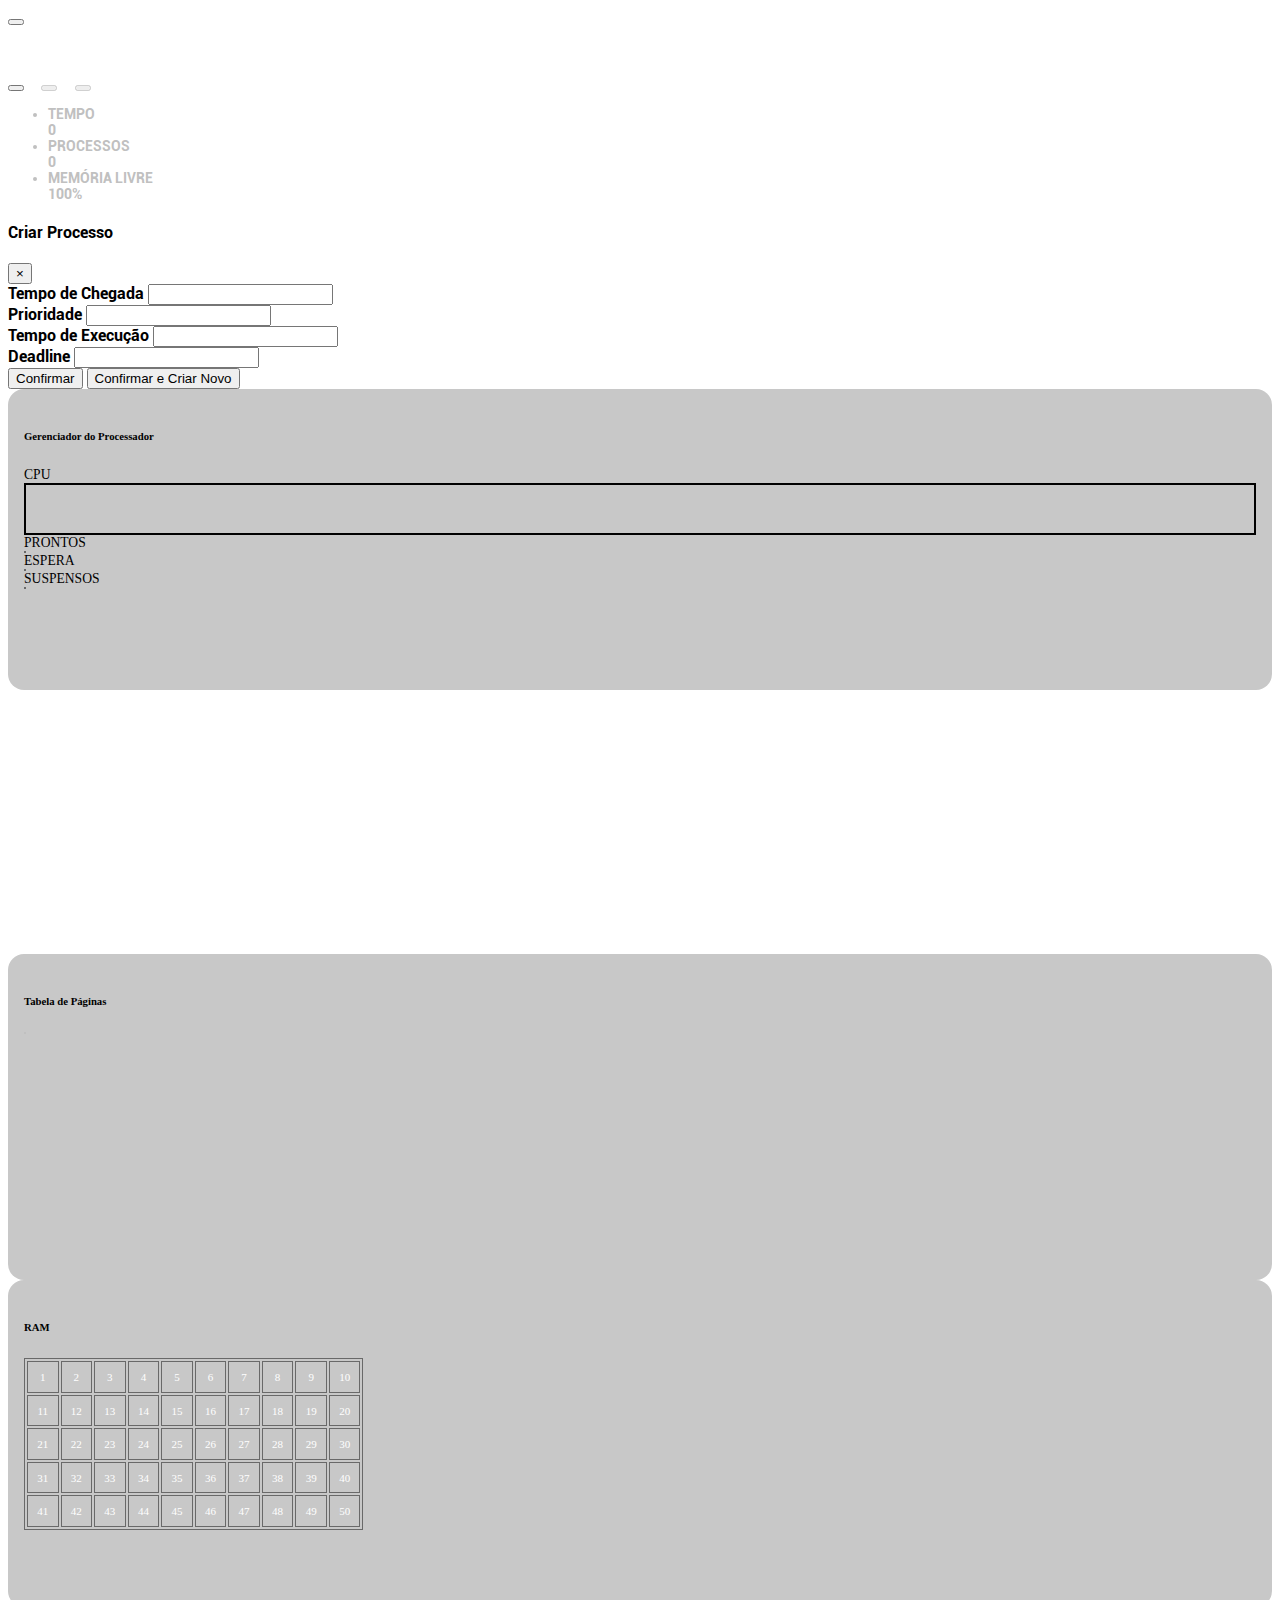
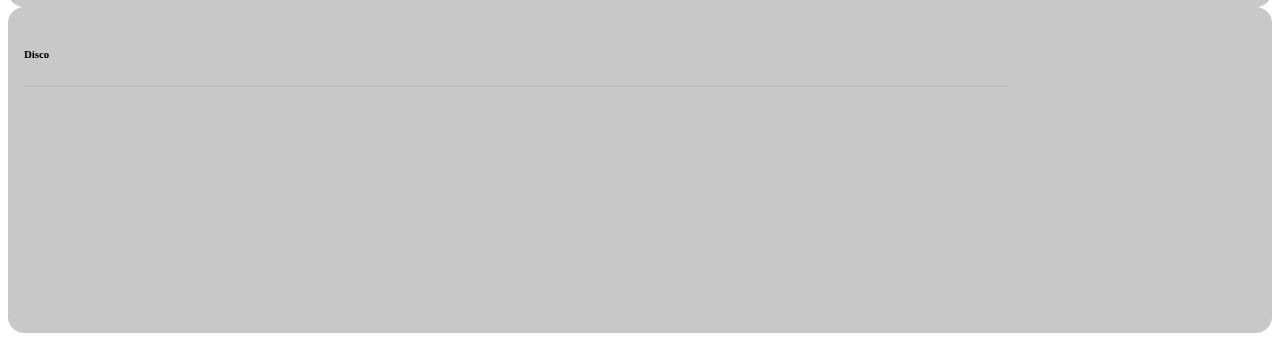
<file: index.html>
<!DOCTYPE html>
<html lang="pt-br">

<head>

    <meta charset="utf-8">
    <meta name="view-port" content="width=width-device, initial-scale=1.0, shrink-to-fit=no">
    <title>Trabalho de Sistemas Operacionais</title>

    <link rel="stylesheet" href="https://use.fontawesome.com/releases/v5.4.1/css/all.css" integrity="sha384-5sAR7xN1Nv6T6+dT2mhtzEpVJvfS3NScPQTrOxhwjIuvcA67KV2R5Jz6kr4abQsz" crossorigin="anonymous">

    <!-- Bootstrap core CSS -->
    <link rel="stylesheet" href="https://stackpath.bootstrapcdn.com/bootstrap/4.1.3/css/bootstrap.min.css" integrity="sha384-MCw98/SFnGE8fJT3GXwEOngsV7Zt27NXFoaoApmYm81iuXoPkFOJwJ8ERdknLPMO" crossorigin="anonymous">

    <!-- Custom styles for this template -->
    <link href="teste.css" rel="stylesheet">

</head>

<body>

    <header>
        <nav class="navbar navbar-expand-sm bg-dark navbar-dark fixed-top">
            <div class="container-fluid">
                <form class="form-inline">
                    <button class="btn btn-outline-dark control" type="button" onclick="sidebar()"><i class="text-light fas fa-bars"></i></button>
                    <div class="vl"></div>
                    <button id="comecar" class="btn btn-success ml-4" type="button" onclick="alocacaoMemoria(); run();"><i class="fas fa-play"></i></button>
                    <button id="pausar" class="btn btn-warning text-white" type="button" onclick="pause()" disabled><i class="fas fa-pause"></i></i></button>
                    <button id="parar" class="btn btn-danger" type="button" onclick="stop()" disabled><i class="fas fa-stop"></i></i></button>
                </form>
                <ul class="navbar-nav p-1" style="color: #C0C0C0; font-size: 0.85em;">
                    <li id="tempo" class="nav-item ml-5 text-center"><span class="" href="#">TEMPO<br>0</span></li>
                    <li id="processo" class="nav-item ml-5 text-center"><span class="" href="#">PROCESSOS<br>0</span></li>
                    <li id="memolivre" class="nav-item ml-5 text-center"><span class="" href="#">MEMÓRIA LIVRE<br>100%</span></li>
                </ul>
            </div>
        </nav>
    </header>

    <div id="mySidenav" class="sidenav text-white">
        <div class="p-3" style="display: block; transition: 0.3s;">
            <h5 class="text-center">Algoritmos</h5>
            <hr style="background-color: #C8C8C8;">
            <form>
                <div class="form-group">    
                    <div class="row">   
                        <div class="col-6">             
                            <label for="escalonamento">Escalonamento</label>
                            <select class="form-control custom-select" id="escalonamento" onchange="desabilitar()" style="font-size:0.9em;">
                                <option value="fifo">FIFO</option>
                                <option value="rr">Round Robin</option>
                                <option value="edf">EDF</option>
                                <option value="sjf">SJF</option>
                                <option value="prio">PRIORIDADE</option>
                            </select>
                        </div>
                        <div class="col-6">
                            <label for="paginacao">Paginação</label>
                            <select class="form-control custom-select"  id="paginacao" style="font-size:0.9em;">
                                <option value = "fifop">FIFO</option>
                                <option value = "mrup">MRU</option>
                            </select>
                        </div>
                    </div>
                </div>
                <div class="row">
                    <div class="col-6">
                        <div class="form-group">
                            <label for="quantum">Quantum</label>
                            <input class="form-control" type="number" id="quantum" min="1" style="font-size:0.9em;">
                        </div>
                    </div>
                    <div class="col-6">
                        <div class="form-group">
                            <label for="sobrecarga">Sobrecarga</label>
                            <input class="form-control" type="number" id="sobrecarga" min="1" max="5" style="font-size:0.9em;">
                        </div>
                    </div>
                </div>
            </form>

            <h5 class="text-center">Gerenciador de Processos</h5>
            <hr style="background-color: #C8C8C8;">
            <div class="row">
                <span class="col-8 scroll mt-2">
                    <table class="table-hover table-sm">
                        <thead>
                            <tr>
                                <th>COR</th>
                                <th>PID</th>
                                <th>TC</th>
                                <th>TE</th>
                                <th>TR</th>
                                <th>DD</th>
                                <th title="PRIORIDADE">PR</th>
                            </tr>
                        </thead>
                        <tbody id="tabela-processos">
                            
                        </tbody>
                    </table>
                </span>

                <div class="col-4 mt-2">
                    <button class="btn btn-block btn-midnight" type="button" data-toggle="modal" data-target="#criar-processo" style="font-size: 0.7em;"><strong>Criar</strong></button>
                    <button id="suspender" class="btn btn-block btn-midnight" type="button" style="font-size: 0.7em;" onclick="suspenderProcessos()" disabled><strong>Suspender</strong></button>
                    <button id="prosseguir" class="btn btn-block btn-midnight" type="button" style="font-size: 0.7em;" onclick="prosseguirProcessos()" disabled><strong>Prosseguir</strong></button>
                    <button id="finalizar" class="btn btn-block btn-midnight" type="button" style="font-size: 0.7em;" onclick="finalizarProcessos()" disabled><strong>Finalizar</strong></button>
                    <button id="prioridade" class="btn btn-block btn-midnight" type="button" data-toggle="modal" data-target="#alterar-prioridade" style="font-size: 0.7em;" disabled><strong>Prioridade</strong></button>
                </div>
            </div>
        </div>
    </div>

    <div id="main" class="pt-5 pl-0 pr-2 mt-4">
        <div id="criar-processo" class="modal fade">
            <div class="modal-dialog modal-dialog-centered" style="width: 25em; font-family: robotoBold;">
                <div class="modal-content">
                    <div class="modal-header">
                        <h4 class="modal-title">Criar Processo</h4>
                        <button type="button" class="close" data-dismiss="modal">&times</button>
                    </div>

                    <form>

                        <div class="modal-body">
                            
                            <div class="form-group">
                                <div class="row">
                                    <div class="col-6">
                                        <label for="tempo-chegada">Tempo de Chegada</label>
                                        <input type="number" class="form-control" id="tempo-chegada" min="1" required> 
                                    </div>
                                    <div class="col-6">
                                        <label for="PRIO">Prioridade</label>
                                        <input type="number" class="form-control" id="PRIO" min="1" required> 
                                    </div>
                                </div>

                                <div class="row">
                                    <div class="col-6">
                                        <label for="tempo-execucao">Tempo de Execução</label>
                                        <input type="number" class="form-control" id="tempo-execucao" min="1" required> 
                                    </div>
                                    <div class="col-6">
                                        <label for="deadline">Deadline</label>
                                        <input type="number" class="form-control" id="deadline" min="1" required> 
                                    </div>
                                </div>
                            </div>
                            
                        </div>

                        <div class="modal-footer">
                            <button class="btn btn-success" type="submit" data-dismiss="modal" onclick="criar_processo()">Confirmar</button>
                            <button class="btn btn-info" type="button" onclick="criar_processo()">Confirmar e Criar Novo</button>
                        </div>
                    </form>
                </div>
            </div>
        </div>


        <div class="container-fluid ">
            <div class="row">
                <div class="col-4">
                    <div class="gerenciador-processador shadow ">
                        <h6 class="text-center mb-2">Gerenciador do Processador</h6>

                        <p class="text-center">CPU</p>
                        <div class="row mb-2">
                            <div class="offset-5 col-2 d-flex justify-content-center" style="height: 3em; border: 2px solid black;" >
                                <i id="circulo" class="fas fa-circle mt-2" style="font-size: 1.5em; display: none;"></i>
                            </div>
                        </div>

                        <p>PRONTOS</p>
                        <div class="row mb-1">
                            <div class="filas ml-3">
                                <table>
                                    <tbody>
                                        <tr id="fila-prontos">
                                            
                                        </tr>
                                    </tbody>
                                </table>
                            </div>  
                        </div>

                        <p>ESPERA</p>
                        <div class="row mb-1">
                            <div class="ml-3 filas">
                                <table>
                                    <tbody>
                                        <tr id="fila-espera">
                                            
                                        </tr>
                                    </tbody>
                                </table>
                            </div>  
                        </div>

                        <p>SUSPENSOS</p>
                        <div class="row mb-1">
                            <div class="filas ml-3">
                                <table>
                                    <tbody>
                                        <tr id="fila-suspensos">
                                            
                                        </tr>
                                    </tbody>
                                </table>
                            </div>  
                        </div>


                    </div>
                </div>
                <div class="col-8 scroll-gantt">
                    <table id="grafico-gantt" >
                        
                  </table>
                </div>
            </div>

            <div class="row mt-3">

                <div class="col-4">
                    <div class="gerenciador-processos shadow">
                        <h6 class="text-center">Tabela de Páginas</h6>
                        <div class="scroll-tabela mt-3 ml-2">
                            <table class="m-auto" style="border: 1px solid #c0c0c0;">
                                <tbody  id="tabela-paginas" >

                                </tbody>
                            </table>                            
                        </div>
                    </div>
                </div>

                <div class="col-4">
                    <div class="gerenciador-processos shadow">
                        <h6 class="text-center mb-3">RAM</h6>
                        <div class="ram m-auto">
                            <table class="table-sm m-auto">
                                <tbody>
                                    <tr>
                                        <td id="m1">1</td>
                                        <td id="m2">2</td>
                                        <td id="m3">3</td>
                                        <td id="m4">4</td>
                                        <td id="m5">5</td>
                                        <td id="m6">6</td>
                                        <td id="m7">7</td>
                                        <td id="m8">8</td>
                                        <td id="m9">9</td>
                                        <td id="m10">10</td>
                                    </tr>

                                    <tr>
                                        <td id="m11">11</td>
                                        <td id="m12">12</td>
                                        <td id="m13">13</td>
                                        <td id="m14">14</td>
                                        <td id="m15">15</td>
                                        <td id="m16">16</td>
                                        <td id="m17">17</td>
                                        <td id="m18">18</td>
                                        <td id="m19">19</td>
                                        <td id="m20">20</td>
                                    </tr>

                                    <tr>
                                        <td id="m21">21</td>
                                        <td id="m22">22</td>
                                        <td id="m23">23</td>
                                        <td id="m24">24</td>
                                        <td id="m25">25</td>
                                        <td id="m26">26</td>
                                        <td id="m27">27</td>
                                        <td id="m28">28</td>
                                        <td id="m29">29</td>
                                        <td id="m30">30</td>
                                    </tr>

                                    <tr>
                                        <td id="m31">31</td>
                                        <td id="m32">32</td>
                                        <td id="m33">33</td>
                                        <td id="m34">34</td>
                                        <td id="m35">35</td>
                                        <td id="m36">36</td>
                                        <td id="m37">37</td>
                                        <td id="m38">38</td>
                                        <td id="m39">39</td>
                                        <td id="m40">40</td>
                                    </tr>

                                    <tr>
                                        <td id="m41">41</td>
                                        <td id="m42">42</td>
                                        <td id="m43">43</td>
                                        <td id="m44">44</td>
                                        <td id="m45">45</td>
                                        <td id="m46">46</td>
                                        <td id="m47">47</td>
                                        <td id="m48">48</td>
                                        <td id="m49">49</td>
                                        <td id="m50">50</td>
                                    </tr>

                                </tbody>
                            </table>
                        </div>


                    </div>
                </div>

                <div class="col-4">
                    <div class="gerenciador-processos shadow">
                        <h6 class="text-center">Disco</h6>

                        <div class="scroll-disco mt-2">
                            <table class="m-auto" style="border: 1px solid #c0c0c0; width: 80%;">
                                <tbody id="disco">
                                    
                                </tbody>
                            </table>
                        </div>

                    </div>
                </div>
            </div>
        </div>
    </div> 

    <script type="text/javascript">

        let FIFO = [];
        let RR = [];
        let EDF = [];
        let SJF = [];
        let PRIORIDADE = [];
        let memo = [];
        let bloqueados = [];
        let processosSelecionados = [];

        let memoriaRam = [];
        let trasnf = 0;
        let proxPag = 0;
        let espera = [];

        let cont = 1;
        let numeroPaginasTotal = 50;
        let numeroPaginas = 7;
       
        let seg = -1;
        let processos = 0;
        let seed = 0.753;

        let pausado = false;
        let start;
        let suspenso = false;
        let executandoProcesso = false;

        let PID = 0;
        let turnaround = 0;
        let contador = 0;
        let qtdprocessos = 0;
        let temporestante = 0;

        for(i=0; i<50; i++){
            memoriaRam.push([-1, -1, 0]);
        }

        function alocacaoMemoria(){
            for(i = 0; i < memo.length; i++){
                if(seg == memo[i][2]){
                    if(numeroPaginasTotal-cont+1 > 0){
                        for(j = 0; j < numeroPaginas; j++){
                            if(numeroPaginasTotal-cont+1 > 0){
                                document.getElementById('m' + String(cont)).style.backgroundColor = memo[i][0];
                                memoriaRam[cont-1][0] = i;
                                memoriaRam[cont-1][1] = j;
                                memo[i][4][j] = cont;
                                document.getElementById('tp-' + memo[i][1] + '-' + String(j+1)).innerHTML = cont; 
                                cont++;
                            } else {
                                for(k = j; k <= numeroPaginas-j; k++){
                                    document.getElementById(String(memo[i][1]) + '-' + String(k+1)).style.backgroundColor = memo[i][0];
                                }
                                break;
                            }
                        }
                    } else {
                        for(k = 1; k <= numeroPaginas; k++){
                            document.getElementById(String(memo[i][1]) + '-' + String(k)).style.backgroundColor = memo[i][0];
                        }
                    }
                } 
            }

            if(memo.length > 0){
                setTimeout(alocacaoMemoria, 1000);
            } 
        }

        /* ALGORITMOS DE PAGINAÇÃO */

        function mru(procelso){
            let repete = false;
            transf = 0;
            memoriaRam.sort(function(a, b){ // ordena vetor da memoria ram
                return a[2] - b[2];
            });
            for(i=0; i<memo.length; i++){
                if(memo[i][1] == procelso[1]){
                    for(j=0; j<memoriaRam.length; j++){
                        if(transf < 4){
                            let indiceProcesso = memoriaRam[j][0]; // indice do processo q tem a pagina 
                            if(memo[indiceProcesso][0] != document.getElementById('circulo').style.color){
                                let indicePagina = memoriaRam[j][1]; // indice da pagina q vai ser retirada
                                for(k=0; k<memo[i][4].length; k++){
                                    if(k < 6 && memo[i][4][k+1] == -1){
                                        repete = true;
                                    }
                                    if(memo[i][4][k] == -1){ // busca pagina q n esta na ram
                                        memo[i][4][k] = memo[indiceProcesso][4][indicePagina]; //atualiza tabela de paginas
                                        memo[indiceProcesso][4][indicePagina] = -1;
                                        memoriaRam[j][0] = i;
                                        memoriaRam[j][1] = k;
                                        memoriaRam[j][2] = seg+1;
                                        document.getElementById(String(memo[i][1]) + '-' + String(j+1)).style.backgroundColor = '';
                                        //document.getElementById('m' + String(memo[i][4][k])).style.backgroundColor = memo[i][0];
                                        transf++;
                                        for(o=1; o<=7; o++){
                                            if(document.getElementById(String(memo[indiceProcesso][1]) + '-' + String(o)).style.backgroundColor == ''){
                                                document.getElementById(String(memo[indiceProcesso][1]) + '-' + String(o)).style.backgroundColor == memo[indiceProcesso][0];
                                                break;
                                            }
                                        }
                                        break;
                                    } 
                                }
                            }
                        } 
                    }
                    break;
                }
            }
            if(repete == true){
                setTimeout(mru(procelso), 1000);
            }
            else{
                remove('fila-espera', 'espera-'+String(procelso[1]));
                document.getElementById('fila-prontos').innerHTML += '<td id="' + procelso[1]+ '" width="10%" style="background-color:' + procelso[0] + ';"></td>'; //mudar ID
                FIFO.push(procelso);                    
            }            
        }

        
        function fifoPag(){
            if(espera.length == 0){
                return;
            }
            let temPag = false;
            let proc = espera[0];
            for (i = 0; i<memo.length; i++){
                if (proc[1]==memo[i][1]){
                    transf = 0;
                    let pag;
                    for(pag = 0; pag<7; pag++){
                        if(memo[i][4][pag] == -1){
                            break;
                        }
                    }
                    while(pag < 7){
                        if (transf < 4){
                            

                            if (document.getElementById('circulo').style.color!=memo[memoriaRam[proxPag][0]][0]){

                                if (memo[i][4][pag]==-1){
                                    document.getElementById('tp-' + String(memo[memoriaRam[proxPag][0]][1]) + '-' + String(memoriaRam[proxPag][1]+1)).innerHTML = '-';
                                    document.getElementById('tp-' + String(proc[1]) + '-' + String(pag+1)).innerHTML = proxPag+1;
                                    document.getElementById(String(proc[1]) + '-' + String(pag+1)).style.backgroundColor = '';
                                    document.getElementById('m' + String(proxPag+1)).style.backgroundColor = proc[0];
                                    document.getElementById(String(memo[memoriaRam[proxPag][0]][1]) + '-' + String(memoriaRam[proxPag][1]+1)).style.backgroundColor = memo[memoriaRam[proxPag][0]][0];

                                    memo[i][4][pag] = proxPag+1; //ta certo?
                                    memoriaRam[proxPag][0] = i;
                                    memoriaRam[proxPag][1] = pag;

                                    transf++;
                                    pag++;

                                } else {
                                    break;
                                }
                            }
                            proxPag++;
                            if (proxPag==50){
                                proxPag = 0;
                            }
                        } else {
                            if (memo[i][4][pag]==-1){
                                temPag = true;
                            }
                            break;
                        }
                    }
                    break;
                }
            }
            if (temPag){
                for(i=0; i<espera.length; i++){
                    turnaround++;
                }
                // setTimeout(fifoPag, 1000);
            } else {
                remove('fila-espera', 'espera-'+String(proc[1]));
                espera.shift();
                document.getElementById('fila-prontos').innerHTML += '<td id="' + proc[1]+ '" width="10%" style="background-color: ' + proc[0] + ';"></td>'; //mudar ID
                FIFO.push(proc);
            }
            fifo();
        }

        /* FIM DOS ALGORITMOS DE PAGINAÇÃO */


        function gerarPagAleatoria(){
            let numero = Math.floor(Math.random() * 7);
            return numero;
        }

        function remove(parent,child){
            let p = document.getElementById(parent);
            let c = document.getElementById(child);
            p.removeChild(c);
        }

        /* ALGORITMOS DE ESCALONAMENTO DE PROCESSOS */

       function fifo() {
            if(FIFO.length > 0 || espera.length > 0){
                if(!FIFO[0][4]){
                    let pageFault = false;
                    let indice;
                    for (i = 0; i<memo.length; i++){
                        if (memo[i][1]==FIFO[0][1]){
                            indice = i;
                            break;
                        }
                    }
                    for (j = 1; j<=7; j++){
                        if (document.getElementById('tp-' + String(memo[i][1]) + '-' + String(j)).innerHTML == '-'){
                            pageFault = true;
                            break;
                        }
                    }

                    if (!pageFault){
                        FIFO[0][5] = true;
                        document.getElementById(FIFO[0][1]).style.display = 'none';
                        document.getElementById('circulo').style.display = 'block';
                        document.getElementById('circulo').style.color = FIFO[0][0];  
                        contador++;
                        if(contador <= FIFO[0][3]){
                            document.getElementById(FIFO[0][0]).innerHTML += '<td><i class="fas fa-square-full text-success"></i></td>';
                            let pag = gerarPagAleatoria(); // gerar a pagina que será utilizada agora
                            if(document.getElementById('paginacao').value == 'mrup'){ // se o algoritmo de paginaçao for mru
                                for(j=0; j<memoriaRam.length; j++){ // procurar na memoria ram
                                   if(memoriaRam[j][0] == indice && memoriaRam[j][1] == pag){ // a pagina do processo q foi utilizada
                                        memoriaRam[j][2] = seg; // e atribuir a ela o contador seg 
                                        break;
                                    }
                                }
                            }                          
                            turnaround++;
                            for(i = 1; i < FIFO.length; i++){
                                if(!FIFO[i][4]){
                                    if(seg >= FIFO[i][2]){
                                        document.getElementById(FIFO[i][0]).innerHTML += '<td><i class="fas fa-square-full text-warning"></i></td>';
                                        turnaround++;
                                    }
                                }else{
                                    document.getElementById(FIFO[i][0]).innerHTML += '<td><i class="fas fa-square-full text-info"></i></td>';
                                    turnaround++;
                                }
                            }
                            //pararSeTimeout = setTimeout(fifo, 1000);
                        } else {
                            FIFO.shift();
                            processos--;
                            document.getElementById('processo').innerHTML = '<span class="" href="#">PROCESSOS<br>' + processos + '</span>';
                            if(FIFO.length > 0){
                                contador = 0;
                                //setTimeout(fifo, (FIFO[0][2]-seg)*1000);
                            } else if(FIFO.length == 0 && espera.length == 0 && bloqueados.length == 0){
                                turnaround = turnaround/qtdprocessos;
                                alert(turnaround);
                                document.getElementById('circulo').style.display = 'none';
                            }

                        }
                    } else {
                        remove('fila-prontos', memo[indice][1]);
                        document.getElementById('fila-espera').innerHTML += '<td id="espera-' + memo[indice][1] + '" width="10%" style="background-color: ' + memo[indice][0] + ';"></td>';
                        let p = FIFO.shift();
                        espera.push(p);
                      /*  if(document.getElementById('paginacao').value == 'mrup'){
                            mru();
                        }
                        else{
                            fifoPag(); 
                        } */
                        // fifo();
                    }
                } else {
                    contador = 0;
                    if(bloqueados.length == FIFO.length){
                        for(i = 0; i < bloqueados.length; i++){
                            document.getElementById(FIFO[i][0]).innerHTML += '<td><i class="fas fa-square-full text-info"></i></td>';
                            turnaround++;
                        }
                        //setTimeout(fifo, 1000);
                    } else {
                        let p = FIFO.shift();
                        FIFO.push(p);
                        bloqueados.push(p);
                        //fifo();
                    }
                }
            } 
        }

        /* FIM DOS ALGORITMOS DE ESCALONAMENTO DE PROCESSOS */

        function tempo() {
            seg++; 

            let memoLivre = ((50-(cont-1))/numeroPaginasTotal)*100;

            document.getElementById('tempo').innerHTML = '<span class="" href="#">TEMPO<br>' + seg + '</span>';
            document.getElementById('processo').innerHTML = '<span class="" href="#">PROCESSOS<br>' + processos + '</span>';    
            document.getElementById('memolivre').innerHTML = '<span class="" href="#">MEMÓRIA LIVRE<br>' + memoLivre + '%</span>';     
     

            if(document.getElementById('paginacao').value == 'mrup'){
                mru();
            }
            else{
                fifoPag(); 
            }
            if(document.getElementById('escalonamento').value == 'fifo') {
                if(FIFO.length > 0){
                    fifo();
               }
            }

            start = setTimeout(tempo, 1000);
        }
       
        function desabilitar() {
            if(document.getElementById('escalonamento').value  == 'fifo' || document.getElementById('escalonamento').value  == 'sjf'){
                document.getElementById('quantum').disabled = true;
                document.getElementById('sobrecarga').disabled = true;
            } else {
                document.getElementById('quantum').disabled = false;
                document.getElementById('sobrecarga').disabled = false;
            }
        }

        function random() {
           seed /= 1125899839733759;  // um número primo
           seed *= 18014398241046527; // outro
           seed -= parseInt(seed);         // normalizar
           return seed;
        }

        function aleatorio(inferior,superior){  
           let numPossibilidades = superior - inferior;
           let aleat = random() * numPossibilidades;
           aleat = Math.floor(aleat);
           return parseInt(inferior) + aleat;
        } 

        function dar_cor_aleatoria(){
           let hexadecimal = new Array("0","1","2","3","4","5","6","7","8","9","A","B","C","D","E","F");
           let cor_aleatoria = "#";
           for (i = 0; i < 6; i++){
              let posarray = aleatorio(0,hexadecimal.length);
              cor_aleatoria += hexadecimal[posarray];
           }
           return cor_aleatoria;
        }

        function selecionar_processo(linha) {
            $(linha).toggleClass('colorir');

            processosSelecionados.push(linha);

            document.getElementById('suspender').disabled = false;
            document.getElementById('prosseguir').disabled = false;
            document.getElementById('finalizar').disabled = false;
            document.getElementById('prioridade').disabled = false;
        }

        function criar_processo() {
            let quadrados = '';
            let cor = dar_cor_aleatoria();

            PID++;

            document.getElementById('tabela-processos').innerHTML += '<tr onclick="selecionar_processo(this)"><td style="background-color:' + cor + ';"></td><td>' + PID + '</td><td>' + document.getElementById("tempo-chegada").value + '</td><td>' + document.getElementById("tempo-execucao").value + '</td><td>' + temporestante + '</td><td>' + document.getElementById("deadline").value + '</td><td>' + document.getElementById("PRIO").value + '</td></tr>';

            document.getElementById('disco').innerHTML += '<tr><td width="10%" style="border: 0px">P' + PID + '</td><td id="' + PID + '-1"></td><td id="' + PID + '-2"></td><td id="' + PID + '-3"></td><td id="' + PID + '-4"></td><td id="' + PID + '-5"></td><td id="' + PID + '-6"></td><td id="' + PID + '-7"></td></tr>';

            if (processos >= 1){
                for (i = 1; i <=7 ; i++){
                    document.getElementById('linha-' + String(i)).innerHTML += '<td id = "tp-' + PID + '-' + i + '">-</td>';
                }
                document.getElementById('linha-0').innerHTML += '<td id = "tp-' + PID + '-0" style="background-color:' + cor + ';"></td>';
            } else {
                document.getElementById('tabela-paginas').innerHTML += '<tr id="linha-0"><td id="tp-' + PID + '-0" style="background-color: ' + cor + ';"></td></tr><tr id="linha-1"><td id = "tp-' + PID + '-1">-</td></tr><tr id="linha-2"><td id = "tp-' + PID + '-2">-</td></tr><tr id="linha-3"><td id = "tp-' + PID + '-3">-</td></tr><tr id="linha-4"><td id = "tp-' + PID + '-4">-</td></tr><tr id="linha-5"><td id = "tp-' + PID + '-5">-</td></tr><tr id="linha-6"><td id = "tp-' + PID + '-6">-</td></tr><tr id="linha-7"><td id = "tp-' + PID + '-7">-</td></tr>';
            }

            processos++;
            qtdprocessos++;

             let posicaoPaginas = [];
            for(i=0; i<7; i++){
                posicaoPaginas.push(-1);
            }

            FIFO.push([cor, PID, parseInt(document.getElementById('tempo-chegada').value), parseInt(document.getElementById('tempo-execucao').value), suspenso, executandoProcesso]);
            RR.push([cor, PID, parseInt(document.getElementById('tempo-chegada').value), parseInt(document.getElementById('tempo-execucao').value), suspenso, executandoProcesso]);
            EDF.push([cor, PID, parseInt(document.getElementById('tempo-chegada').value), parseInt(document.getElementById('tempo-execucao').value), suspenso, executandoProcesso,  parseInt(document.getElementById('deadline').value)]);            
            SJF.push([cor, PID, parseInt(document.getElementById('tempo-chegada').value), parseInt(document.getElementById('tempo-execucao').value), suspenso, executandoProcesso]);  
            PRIORIDADE.push([cor, PID, parseInt(document.getElementById('tempo-chegada').value), parseInt(document.getElementById('tempo-execucao').value), suspenso, executandoProcesso, parseInt(document.getElementById('PRIO').value)]);  
            memo.push([cor, PID, parseInt(document.getElementById('tempo-chegada').value), parseInt(document.getElementById('tempo-execucao').value), posicaoPaginas]);

            FIFO.sort(function(a, b) {
                return a[2]-b[2];
            });

            RR.sort(function(a, b) {
                return a[2]-b[2];
            });
            EDF.sort(function(a, b){
                if(a[2] == b[2]){
                    let x = a[6];
                    let y = b[6];
                    return x < y ? -1 : x > y ? 1 : 0;
                }
                return a[2] - b[2];
            });

            SJF.sort(function(a, b){
                if (a[2] == b[2]){
                    if (a[3]<b[3]){
                        return -1;
                    } 
                    return 0;
                }
                return a[2]-b[2];
            });

            PRIORIDADE.sort(function(a,b){
                return a[6]-b[6];
            });

            memo.sort(function(a, b) {
                return a[2]-b[2];
            });
        }

        function run() {

            executando = true;
            contador = 0;

            document.getElementById('parar').disabled = false; 
            document.getElementById('comecar').disabled = true; 
            document.getElementById('pausar').disabled = false; 

            if(document.getElementById('escalonamento').value == 'fifo') {
                if(FIFO.length != 0){
                    if(!pausado){
                        for(i=0; i < FIFO.length; i++){
                            quadrados = '';
                            for(j = 0; j < FIFO[i][2]; j++){
                                quadrados += '<td><i class="fas fa-square-full text-white"></i></td>';
                            }

                            document.getElementById('grafico-gantt').innerHTML += '<tr id="' + FIFO[i][0] + '"><td style="color: ' + FIFO[i][0] + ';">P' + FIFO[i][1] + '</td>' + quadrados +  '</tr>';
                                
                            if(!FIFO[i][4]){
                                document.getElementById('fila-prontos').innerHTML += '<td id="' + FIFO[i][1]+ '" width="10%" style="background-color:' + FIFO[i][0] + ';"></td>';
                            }
                        }
                    }
                }
            } else if(document.getElementById('escalonamento').value == 'rr') {
                if(RR.length != 0){
                    if(!pausado){
                        for(i=0; i < RR.length; i++){
                            quadrados = '';
                            for(j = 0; j < RR[i][2]; j++){
                                quadrados += '<i class="fas fa-square-full text-white"></i>';
                            }

                            document.getElementById('grafico-gantt').innerHTML += '<tr id="' + RR[i][0] + '"><td style="color:' + RR[i][0] + ';">P' + RR[i][1] + '</td>' + quadrados +  '</tr>';

                            if(!RR[i][4]){
                                document.getElementById('fila-prontos').innerHTML += '<td id="' + RR[i][1]+ '" width="10%" style="background-color:' + RR[i][0] + ';"></td>';
                            }
                        }
                    }
                }
            } else if(document.getElementById('escalonamento').value == 'edf'){
                if(EDF.length != 0){
                    if(!pausado){
                        for(i=0; i< EDF.length; i++){
                            quadrados = '';
                            for(j=0; j< EDF[i][2]; j++){
                                quadrados += '<i class="fas fa-square-full text-white"></i>';
                            }
                           document.getElementById('grafico-gantt').innerHTML += '<tr id="' + EDF[i][0] + '"><td style="color:' + EDF[i][0] + ';">P' + EDF[i][1] + '</td>' + quadrados +  '</tr>';

                            if(!EDF[i][4]){
                                document.getElementById('fila-prontos').innerHTML += '<td id="' + EDF[i][1]+ '" width="10%" style="background-color:' + EDF[i][0] + ';"></td>';
                            }                        
                        }
                    }
                }
            } else if (document.getElementById('escalonamento').value == 'sjf'){
                if(SJF.length != 0){
                    if(!pausado){
                        for(i=0; i< SJF.length; i++){
                            quadrados = '';
                            for(j=0; j< SJF[i][2]; j++){
                                quadrados += '<i class="fas fa-square-full text-white"></i>';
                            }
                           document.getElementById('grafico-gantt').innerHTML += '<tr id="' + SJF[i][0] + '"><td style="color:' + SJF[i][0] + ';">P' + SJF[i][1] + '</td>' + quadrados +  '</tr>';

                            if(!SJF[i][4]){
                                document.getElementById('fila-prontos').innerHTML += '<td id="' + SJF[i][1]+ '" width="10%" style="background-color:' + SJF[i][0] + ';"></td>';
                            }                        
                        }
                    }
                }
            } else {
                if(PRIORIDADE.length != 0){
                    if(!pausado){
                        for(i=0; i< PRIORIDADE.length; i++){
                            quadrados = '';
                            for(j=0; j< PRIORIDADE[i][2]; j++){
                                quadrados += '<i class="fas fa-square-full text-white"></i>';
                            }
                           document.getElementById('grafico-gantt').innerHTML += '<tr id="' + PRIORIDADE[i][0] + '"><td style="color:' + PRIORIDADE[i][0] + ';">P' + PRIORIDADE[i][1] + '</td>' + quadrados +  '</tr>';

                            if(!PRIORIDADE[i][4]){
                                document.getElementById('fila-prontos').innerHTML += '<td id="' + PRIORIDADE[i][1]+ '" width="10%" style="background-color:' + PRIORIDADE[i][0] + ';"></td>';
                            }                        
                        }
                    }
                }
            }
            pausado = false;
            tempo();
        }

        function sidebar() {
            if(document.getElementById("mySidenav").style.width == "21em"){
                document.getElementById("mySidenav").style.width = "0";
            } else {
                document.getElementById("mySidenav").style.width = "21em";
            }
        }

         /* Ação do botão de pausar */
        function pause() {
            clearTimeout(start);

            pausado = true;

            document.getElementById('parar').disabled = false; 
            document.getElementById('comecar').disabled = false; 
            document.getElementById('pausar').disabled = true; 

            if(document.getElementById('escalonamento').value == 'fifo'){
                FIFO[0][3] = FIFO[0][3] - seg;
            } else if(document.getElementById('escalonamento').value == 'rr'){
                RR[0][3] = RR[0][3] - seg;
            } else if(document.getElementById('escalonamento').value == 'edf'){
                EDJ[0][3] = EDJ[0][3] - seg;
            } else if(document.getElementById('escalonamento').value == 'sjf'){
                SJF[0][3] = SJF[0][3] - seg;
            } else {
                 PRIORIDADE[0][3] = PRIORIDADE[0][3] - seg;
            }
        }

        /* Ação do botão de parar */
        function stop() {
            clearTimeout(start);

            seg = 0;
            processos = 0;

            document.getElementById('tempo').innerHTML = '<span class="" href="#">TEMPO<br>' + seg + '</span>';
            document.getElementById('grafico-gantt').innerHTML = '';
            document.getElementById('circulo').style.display = 'none';
            document.getElementById('fila-prontos').innerHTML = '';
            document.getElementById('fila-espera').innerHTML = '';
            document.getElementById('fila-suspensos').innerHTML = '';
            document.getElementById('processo').innerHTML = '<span class="" href="#">PROCESSOS<br>' + processos + '</span>';
            document.getElementById('memolivre').innerHTML = '<span class="" href="#">MEMÓRIA LIVRE<br>100%</span>';

            document.getElementById('parar').disabled = true; 
            document.getElementById('comecar').disabled = false; 
            document.getElementById('pausar').disabled = true; 

            for(i = 1; i <= 50; i++){
                document.getElementById('m' + String(i)).style.backgroundColor = '';
            }

        }

    </script>

    <script src="https://code.jquery.com/jquery-3.3.1.slim.min.js" integrity="sha384-q8i/X+965DzO0rT7abK41JStQIAqVgRVzpbzo5smXKp4YfRvH+8abtTE1Pi6jizo" crossorigin="anonymous"></script>
    <script src="https://cdnjs.cloudflare.com/ajax/libs/popper.js/1.14.3/umd/popper.min.js" integrity="sha384-ZMP7rVo3mIykV+2+9J3UJ46jBk0WLaUAdn689aCwoqbBJiSnjAK/l8WvCWPIPm49" crossorigin="anonymous"></script>
    <script src="https://stackpath.bootstrapcdn.com/bootstrap/4.1.3/js/bootstrap.min.js" integrity="sha384-ChfqqxuZUCnJSK3+MXmPNIyE6ZbWh2IMqE241rYiqJxyMiZ6OW/JmZQ5stwEULTy" crossorigin="anonymous"></script>

</body>
</file>
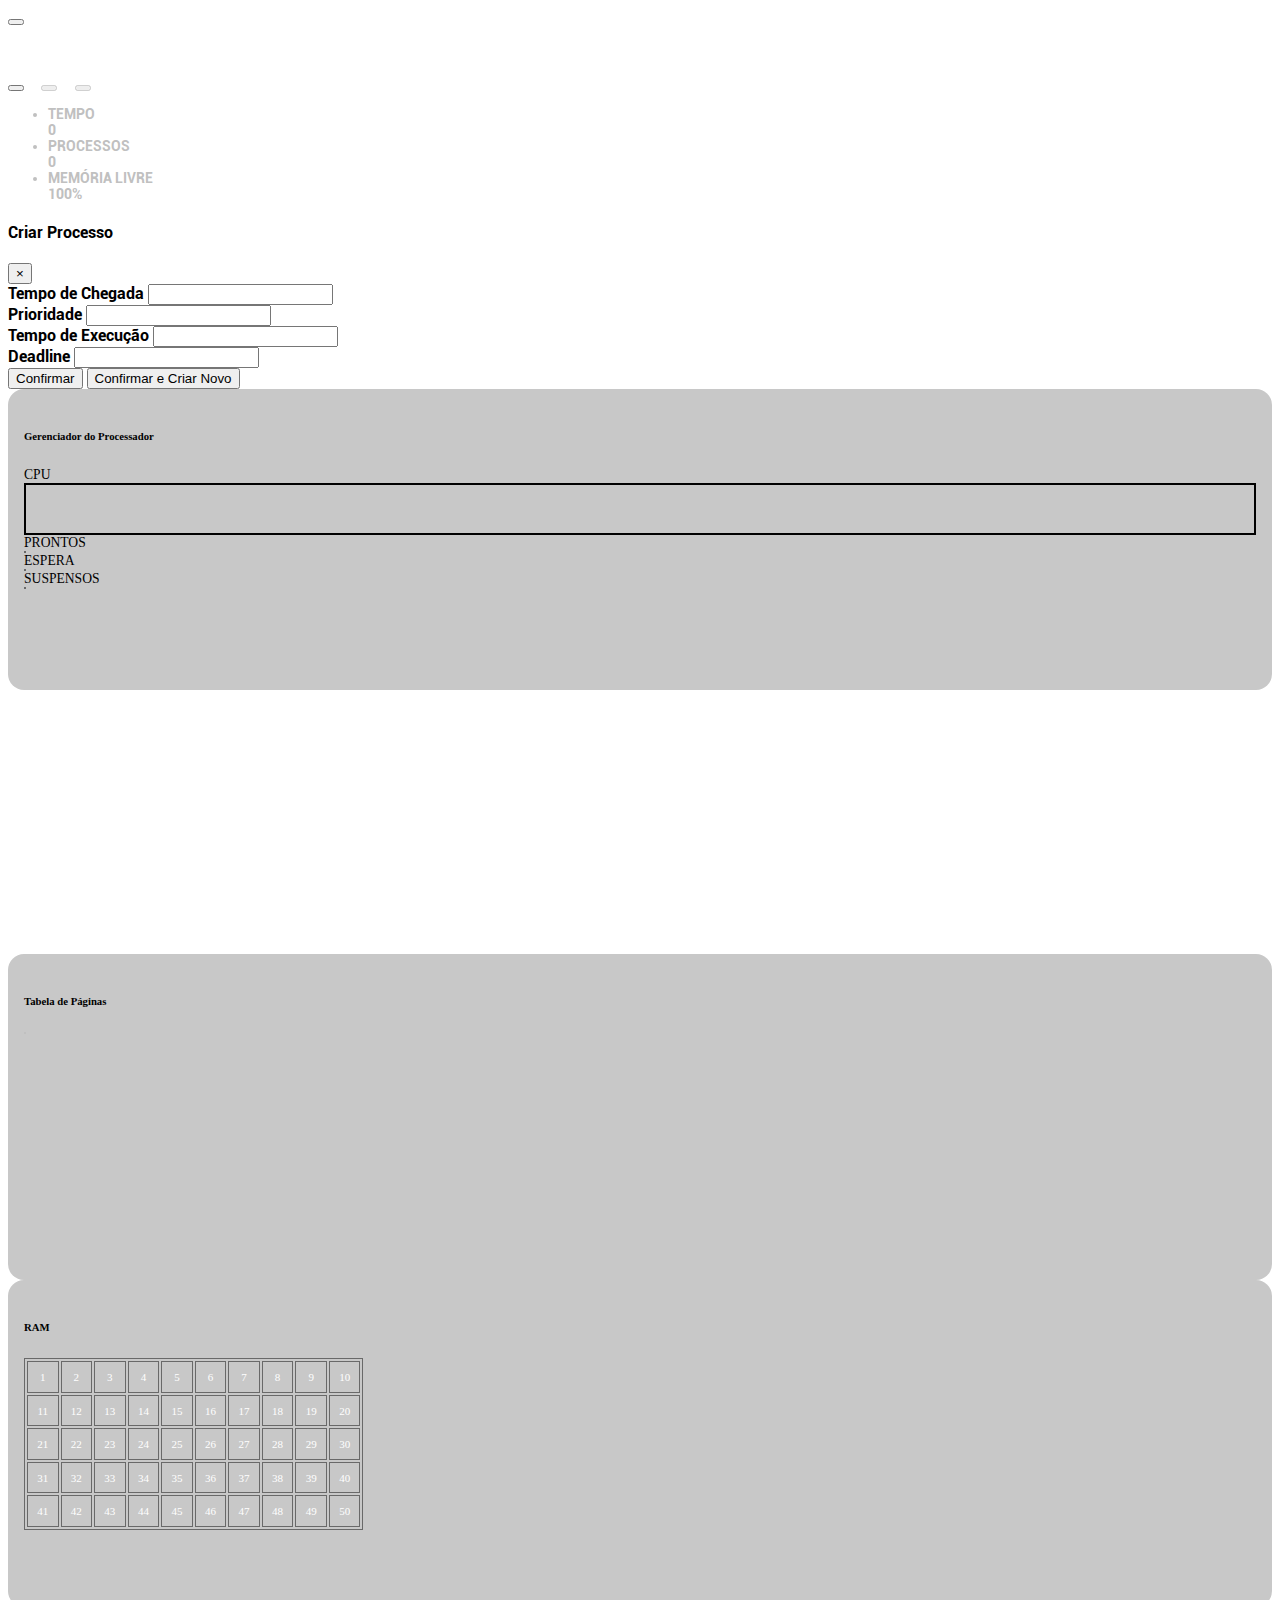
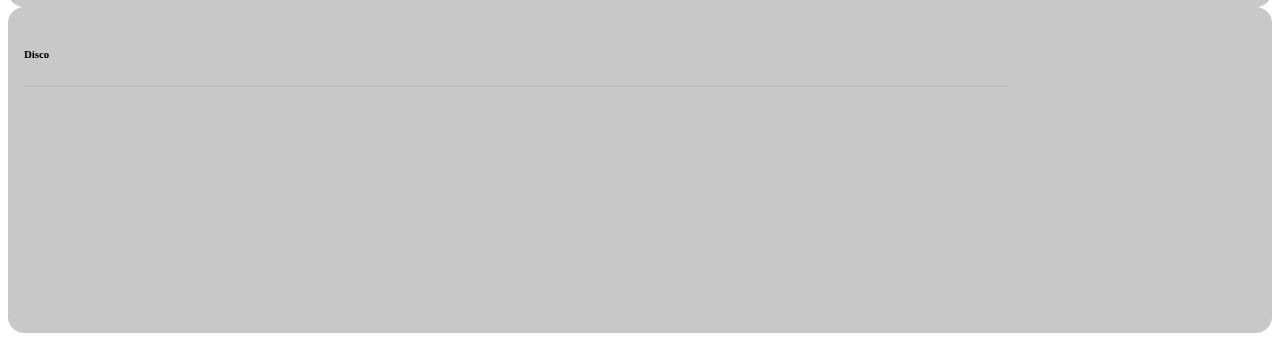
<file: teste.html>
<!DOCTYPE html>
<html lang="pt-br">

<head>

    <meta charset="utf-8">
    <meta name="view-port" content="width=width-device, initial-scale=1.0, shrink-to-fit=no">
    <title>Trabalho de Sistemas Operacionais</title>

    <link rel="stylesheet" href="https://use.fontawesome.com/releases/v5.4.1/css/all.css" integrity="sha384-5sAR7xN1Nv6T6+dT2mhtzEpVJvfS3NScPQTrOxhwjIuvcA67KV2R5Jz6kr4abQsz" crossorigin="anonymous">

    <!-- Bootstrap core CSS -->
    <link rel="stylesheet" href="https://stackpath.bootstrapcdn.com/bootstrap/4.1.3/css/bootstrap.min.css" integrity="sha384-MCw98/SFnGE8fJT3GXwEOngsV7Zt27NXFoaoApmYm81iuXoPkFOJwJ8ERdknLPMO" crossorigin="anonymous">

    <!-- Custom styles for this template -->
    <link href="teste.css" rel="stylesheet">

</head>

<body>

    <header>
        <nav class="navbar navbar-expand-sm bg-dark navbar-dark fixed-top">
            <div class="container-fluid">
                <form class="form-inline">
                    <button class="btn btn-outline-dark control" type="button" onclick="sidebar()"><i class="text-light fas fa-bars"></i></button>
                    <div class="vl"></div>
                    <button id="comecar" class="btn btn-success ml-4" type="button" onclick="tempo(); alocacaoMemoria(); run();"><i class="fas fa-play"></i></button>
                    <button id="pausar" class="btn btn-warning text-white" type="button" onclick="pause()" disabled><i class="fas fa-pause"></i></i></button>
                    <button id="parar" class="btn btn-danger" type="button" onclick="stop()" disabled><i class="fas fa-stop"></i></i></button>
                </form>
                <ul class="navbar-nav p-1" style="color: #C0C0C0; font-size: 0.85em;">
                    <li id="tempo" class="nav-item ml-5 text-center"><span class="">TEMPO<br>0</span></li>
                    <li id="processo" class="nav-item ml-5 text-center"><span class="">PROCESSOS<br>0</span></li>
                    <li id="memolivre" class="nav-item ml-5 text-center"><span class="">MEMÓRIA LIVRE<br>100%</span></li>
                </ul>
            </div>
        </nav>
    </header>

    <div id="mySidenav" class="sidenav text-white">
        <div class="p-3" style="display: block; transition: 0.3s;">
            <h5 class="text-center mt-2">Algoritmos</h5>
            <hr style="background-color: #C8C8C8;">
            <form>
                <div class="form-group">    
                    <div class="row">   
                        <div class="col-6">             
                            <label for="escalonamento">Escalonamento</label>
                            <select required class="form-control custom-select" id="escalonamento" onchange="desabilitar()" style="font-size:0.9em;">
                                <option value="sele"> Selecione </option>
                                <option value="fifo">FIFO</option>
                                <option value="rr">Round Robin</option>
                                <option value="edf">EDF</option>
                                <option value="sjf">SJF</option>
                                <option value="prio">PRIORIDADE</option>
                            </select>
                        </div>
                        <div class="col-6">
                            <label for="paginacao">Paginação</label>
                            <select required class="form-control custom-select" id="paginacao" onchange="habilitaCriar()" style="font-size:0.9em;">
                                <option value="selp"> Selecione </option>
                                <option value="fifop">FIFO</option>
                                <option value="mrup">MRU</option>
                            </select>
                        </div>
                    </div>
                </div>
                <div class="row">
                    <div class="col-6">
                        <div class="form-group">
                            <label for="quantum">Quantum</label>
                            <input disabled required class="form-control" type="number" id="quantum" min="1" style="font-size:0.9em;">
                        </div>
                    </div>
                    <div class="col-6">
                        <div class="form-group">
                            <label for="sobrecarga">Sobrecarga</label>
                            <input disabled required class="form-control" type="number" id="sobrecarga" min="1" max="5" style="font-size:0.9em;">
                        </div>
                    </div>
                </div>
            </form>
            <h5 class="text-center">Gerenciador de Processos</h5>
            <hr style="background-color: #C8C8C8;">
            <div class="row">
                <span class="col-8 scroll mt-2">
                    <table class="table-hover table-sm">
                        <thead>
                            <tr>
                                <th>COR</th>
                                <th>PID</th>
                                <th>TC</th>
                                <th>TE</th>
                                <th>TR</th>
                                <th>DD</th>
                                <th title="PRIORIDADE">PR</th>
                            </tr>
                        </thead>
                        <tbody id="tabela-processos">
                            
                        </tbody>
                    </table>
                </span>

                <div class="col-4 mt-2">
                    <button id="criarProcesso" class="btn btn-block btn-midnight" type="button" data-toggle="modal" data-target="#criar-processo" style="font-size: 0.7em;" disabled><strong>Criar</strong></button>
                    <button id="suspender" class="btn btn-block btn-midnight" type="button" style="font-size: 0.7em;" onclick="suspenderProcessos()" disabled><strong>Suspender</strong></button>
                    <button id="prosseguir" class="btn btn-block btn-midnight" type="button" style="font-size: 0.7em;" onclick="prosseguirProcessos()" disabled><strong>Prosseguir</strong></button>
                    <button id="finalizar" class="btn btn-block btn-midnight" type="button" style="font-size: 0.7em;" onclick="finalizarProcessos()" disabled><strong>Finalizar</strong></button>
                </div>
            </div>
        </div>
    </div>

    <div id="main" class="pt-5 pl-0 pr-2 mt-4">
        <div id="criar-processo" class="modal fade">
            <div class="modal-dialog modal-dialog-centered" style="width: 25em; font-family: robotoBold;">
                <div class="modal-content">
                    <div class="modal-header">
                        <h4 class="modal-title">Criar Processo</h4>
                        <button type="button" class="close" data-dismiss="modal">&times</button>
                    </div>

                    <form>

                        <div class="modal-body">
                            
                            <div class="form-group">
                                <div class="row">
                                    <div class="col-6">
                                        <label for="tempo-chegada">Tempo de Chegada</label>
                                        <input type="number" class="form-control" id="tempo-chegada" min="1" required> 
                                    </div>
                                    <div class="col-6">
                                        <label for="PRIO">Prioridade</label>
                                        <input type="number" class="form-control" id="PRIO" min="1" required> 
                                    </div>
                                </div>

                                <div class="row">
                                    <div class="col-6">
                                        <label for="tempo-execucao">Tempo de Execução</label>
                                        <input type="number" class="form-control" id="tempo-execucao" min="1" required> 
                                    </div>
                                    <div class="col-6">
                                        <label for="deadline">Deadline</label>
                                        <input type="number" class="form-control" id="deadline" min="1" required> 
                                    </div>
                                </div>
                            </div>
                            
                        </div>

                        <div class="modal-footer">
                            <button class="btn btn-success" type="submit" data-dismiss="modal" onclick="criar_processo()">Confirmar</button>
                            <button class="btn btn-info" type="button" onclick="criar_processo()">Confirmar e Criar Novo</button>
                        </div>
                    </form>
                </div>
            </div>
        </div>


        <div class="container-fluid ">
            <div class="row">
                <div class="col-4">
                    <div class="gerenciador-processador shadow ">
                        <h6 class="text-center mb-2">Gerenciador do Processador</h6>

                        <p class="text-center">CPU</p>
                        <div class="row mb-2">
                            <div class="offset-5 col-2 d-flex justify-content-center" style="height: 3em; border: 2px solid black;" >
                                <i id="circulo" class="fas fa-circle mt-2" style="font-size: 1.5em; display: none;"></i>
                            </div>
                        </div>

                        <p>PRONTOS</p>
                        <div class="row mb-1">
                            <div class="filas ml-3">
                                <table>
                                    <tbody>
                                        <tr id="fila-prontos">
                                            
                                        </tr>
                                    </tbody>
                                </table>
                            </div>  
                        </div>

                        <p>ESPERA</p>
                        <div class="row mb-1">
                            <div class="ml-3 filas">
                                <table>
                                    <tbody>
                                        <tr id="fila-espera">
                                            
                                        </tr>
                                    </tbody>
                                </table>
                            </div>  
                        </div>

                        <p>SUSPENSOS</p>
                        <div class="row mb-1">
                            <div class="filas ml-3">
                                <table>
                                    <tbody>
                                        <tr id="fila-suspensos">
                                            
                                        </tr>
                                    </tbody>
                                </table>
                            </div>  
                        </div>


                    </div>
                </div>
                <div class="col-8 scroll-gantt">
                    <table id="grafico-gantt" >
                        
                  </table>
                </div>
            </div>

            <div class="row mt-3">

                <div class="col-4">
                    <div class="gerenciador-processos shadow">
                        <h6 class="text-center">Tabela de Páginas</h6>
                        <div class="filas mt-3 ml-2">
                            <table class="m-auto" style="border: 1px solid #c0c0c0;">
                                <tbody  id="tabela-paginas" >

                                </tbody>
                            </table>                            
                        </div>
                    </div>
                </div>

                <div class="col-4">
                    <div class="gerenciador-processos shadow">
                        <h6 class="text-center mb-3">RAM</h6>
                        <div class="ram m-auto">
                            <table class="table-sm m-auto">
                                <tbody>
                                    <tr>
                                        <td id="m1">1</td>
                                        <td id="m2">2</td>
                                        <td id="m3">3</td>
                                        <td id="m4">4</td>
                                        <td id="m5">5</td>
                                        <td id="m6">6</td>
                                        <td id="m7">7</td>
                                        <td id="m8">8</td>
                                        <td id="m9">9</td>
                                        <td id="m10">10</td>
                                    </tr>

                                    <tr>
                                        <td id="m11">11</td>
                                        <td id="m12">12</td>
                                        <td id="m13">13</td>
                                        <td id="m14">14</td>
                                        <td id="m15">15</td>
                                        <td id="m16">16</td>
                                        <td id="m17">17</td>
                                        <td id="m18">18</td>
                                        <td id="m19">19</td>
                                        <td id="m20">20</td>
                                    </tr>

                                    <tr>
                                        <td id="m21">21</td>
                                        <td id="m22">22</td>
                                        <td id="m23">23</td>
                                        <td id="m24">24</td>
                                        <td id="m25">25</td>
                                        <td id="m26">26</td>
                                        <td id="m27">27</td>
                                        <td id="m28">28</td>
                                        <td id="m29">29</td>
                                        <td id="m30">30</td>
                                    </tr>

                                    <tr>
                                        <td id="m31">31</td>
                                        <td id="m32">32</td>
                                        <td id="m33">33</td>
                                        <td id="m34">34</td>
                                        <td id="m35">35</td>
                                        <td id="m36">36</td>
                                        <td id="m37">37</td>
                                        <td id="m38">38</td>
                                        <td id="m39">39</td>
                                        <td id="m40">40</td>
                                    </tr>

                                    <tr>
                                        <td id="m41">41</td>
                                        <td id="m42">42</td>
                                        <td id="m43">43</td>
                                        <td id="m44">44</td>
                                        <td id="m45">45</td>
                                        <td id="m46">46</td>
                                        <td id="m47">47</td>
                                        <td id="m48">48</td>
                                        <td id="m49">49</td>
                                        <td id="m50">50</td>
                                    </tr>

                                </tbody>
                            </table>
                        </div>


                    </div>
                </div>

                <div class="col-4">
                    <div class="gerenciador-processos shadow">
                        <h6 class="text-center">Disco</h6>

                        <div class="scroll-disco mt-2">
                            <table class="m-auto" style="border: 1px solid #c0c0c0; width: 80%;">
                                <tbody id="disco">
                                    
                                </tbody>
                            </table>
                        </div>

                    </div>
                </div>
            </div>
        </div>
    </div> 

    <script type="text/javascript">
        let PID = 0;
        let temporestante = 0;
        let FIFO = [];
        let RR = [];
        let memo = [];
        let seed = 0.753;
        let qtdprocessos = 0;
        let turnaround = 0;
        let seg = 0;
        let start;
        let processos = 0;
        let executando = false;
        let contador = 0;
        let espera = [];
        let EDF = [];
        let memoriaRam = [];  // vetor com o contador de todas as paginas da ram
        let pararSeTimeout;
        let pararSeTimeout2;
        let pararSeTimeout3;
        let numeroPaginas = 7;
        let numeroPaginasTotal = 50;
        let cont = 1;
        let processosSelecionados = [];
        let suspenso = false;
        let executandoProcesso = false;
        let bloqueados = [];
        let SJF = [];
        let PRIORIDADE = [];
        let pausado = false;
        let proxPag = 0;
        let transf = 0;
        let idExecutando;

        for(i=0; i<50; i++){
            memoriaRam.push([-1, -1, 0]);
        }

        function tempo() {
            seg++; 
            if (seg>5 && !pausado){
                if(document.getElementById('paginacao').value == 'mrup'){
                    mru();
                }
                else{
                    fifoPag(); 
                }
            }
            let memoLivre = ((50-(cont-1))/numeroPaginasTotal)*100;

            document.getElementById('tempo').innerHTML = '<span class="">TEMPO<br>' + seg + '</span>';
            document.getElementById('processo').innerHTML = '<span class="" href="#">PROCESSOS<br>' + processos + '</span>';    
            document.getElementById('memolivre').innerHTML = '<span class="" href="#">MEMÓRIA LIVRE<br>' + memoLivre.toFixed(2) + '%</span>';          

            start = setTimeout(tempo, 1000);
        }

        function pause() {
            clearTimeout(start);

            pausado = true;

            document.getElementById('parar').disabled = false; 
            document.getElementById('comecar').disabled = false; 
            document.getElementById('pausar').disabled = true; 
            clearTimeout(pararSeTimeout);
            clearTimeout(pararSeTimeout2);
            clearTimeout(pararSeTimeout3);

            if(document.getElementById('escalonamento').value == 'fifo'){
                FIFO[0][3] = FIFO[0][3] - contador;
            } else if(document.getElementById('escalonamento').value == 'rr'){
                RR[0][3] = RR[0][3] - contador;
            } else if(document.getElementById('escalonamento').value == 'edf'){
                EDJ[0][3] = EDJ[0][3] - contador;
            } else if(document.getElementById('escalonamento').value == 'sjf'){
                SJF[0][3] = SJF[0][3] - contador;
            } else {
                 PRIORIDADE[0][3] = PRIORIDADE[0][3] - contador;
            }
        }

        function stop() {
            clearTimeout(start);
            clearTimeout(pararSeTimeout);
            clearTimeout(pararSeTimeout2);
            clearTimeout(pararSeTimeout3);
            seg = 0;
            processos = 0;
            document.getElementById('tempo').innerHTML = '<span class="" href="#">TEMPO<br>' + seg + '</span>';
            document.getElementById('grafico-gantt').innerHTML = '';
            document.getElementById('circulo').style.display = 'none';
            document.getElementById('fila-prontos').innerHTML = '';
            document.getElementById('fila-espera').innerHTML = '';
            document.getElementById('fila-suspensos').innerHTML = '';
            document.getElementById('processo').innerHTML = '<span class="" href="#">PROCESSOS<br>' + processos + '</span>';
            document.getElementById('memolivre').innerHTML = '<span class="" href="#">MEMÓRIA LIVRE<br>100%</span>';

            document.getElementById('parar').disabled = true; 
            document.getElementById('comecar').disabled = false; 
            document.getElementById('pausar').disabled = true; 

            for(i = 1; i <= 50; i++){
                document.getElementById('m' + String(i)).style.backgroundColor = '';
            }
            document.getElementById('disco').innerHTML = '';
            document.getElementById('tabela-paginas').innerHTML = '';
            document.getElementById('tabela-processos').innerHTML = '';

            EDF = [];
            FIFO = [];
            RR = [];
            SJF = [];
            PRIORIDADE = [];
            memo = [];
            memoriaRam = [];
            espera = [];
            processosSelecionados = [];
            bloqueados = [];
            suspensos = [];
            contador = 0;
            PID = 0;
            temporestante = 0;
            cont = 1;
            qtdprocessos = 0;
            turnaround = 0;
            progPag = 0;
            transf = 0;
            pausado = false;
            executando = false;
            suspenso = false;
            executandoProcesso = false;

            for(i=0; i<50; i++){
                memoriaRam.push([-1, -1, 0]);
            }

        }

        function alocacaoMemoria(){
            if(document.getElementById('escalonamento').value == 'fifo'){
                memo.sort(function(a, b) {
                    return a[2]-b[2];
                });
            }
            else if(document.getElementById('escalonamento').value == 'rr') {
                memo.sort(function(a, b) {
                    return a[2]-b[2];
                });    
            }
            else if(document.getElementById('escalonamento').value == 'edf'){
                memo.sort(function(a, b){
                    if(a[2] == b[2]){
                        let x = a[5];
                        let y = b[5];
                        return x < y ? -1 : x > y ? 1 : 0;
                    }
                    return a[2] - b[2];
                });
            }
            else if (document.getElementById('escalonamento').value == 'sjf'){
                memo.sort(function(a, b){
                    if(a[2] == b[2]){
                        let x = a[3];
                        let y = b[3];
                        return x < y ? -1 : x > y ? 1 : 0;
                    }
                    return a[2] - b[2];
                });
            }
            else {
                memo.sort(function(a, b){
                    if(a[2] == b[2]){
                        let x = b[6];
                        let y = a[6];
                        return x < y ? -1 : x > y ? 1 : 0;
                    }
                    return a[2] - b[2];
                });       
            }

            for(i = 0; i < memo.length; i++){
                if(seg == memo[i][2]){
                    if(numeroPaginasTotal-cont+1 > 0){
                        for(j = 0; j < numeroPaginas; j++){
                            if(numeroPaginasTotal-cont+1 > 0){
                                document.getElementById('m' + String(cont)).style.backgroundColor = memo[i][0];
                                memoriaRam[cont-1][0] = i;
                                memoriaRam[cont-1][1] = j;
                                memo[i][4][j] = cont;
                                document.getElementById('tp-' + memo[i][1] + '-' + String(j+1)).innerHTML = cont; 
                                cont++;
                            } else {
                                for(k = j; k <= numeroPaginas-j; k++){
                                    document.getElementById(String(memo[i][1]) + '-' + String(k+1)).style.backgroundColor = memo[i][0];
                                }
                                break;
                            }
                        }
                    } else {
                        for(k = 1; k <= numeroPaginas; k++){
                            document.getElementById(String(memo[i][1]) + '-' + String(k)).style.backgroundColor = memo[i][0];
                        }
                    }
                } 
            }

            if(memo.length > 0 && !pausado){
                pararSeTimeout3 = setTimeout(alocacaoMemoria, 1000);
            } 
        }

        function sleep(miliseconds) {
           var currentTime = new Date().getTime();

           while (currentTime + miliseconds >= new Date().getTime()) {}
        }

        function mru(){
            if(espera.length == 0){
                return;
            }

            let procelso = espera[0];
            let repete = false;
            memoriaRam.sort(function(a, b){ // ordena vetor da memoria ram
                return a[2] - b[2];
            });
            for(i=0; i<memo.length; i++){
                if(memo[i][1] == procelso[1]){
                	transf = 0;
                    for(j=0; j<memoriaRam.length; j++){
                    	let naoAcabou = false;
                    	for(k=0; k<memo[i][4].length; k++){
                    		if(memo[i][4][k] == -1){
                    			naoAcabou = true;
                    		}
                    	}
                        if(transf < 4 && naoAcabou){
                            let indiceProcesso = memoriaRam[j][0]; // indice do processo q tem a pagina 
                            if(memo[indiceProcesso][1] != idExecutando){
                                let indicePagina = memoriaRam[j][1]; // indice da pagina q vai ser retirada
                                for(k=0; k<memo[i][4].length; k++){
                                    if(memo[i][4][k] == -1){ // busca pagina q n esta na ram
                                    	document.getElementById('tp-' + String(memo[indiceProcesso][1]) + '-' + String(indicePagina+1)).innerHTML = '-';
                                    	document.getElementById('tp-' + String(procelso[1]) + '-' + String(k+1)).innerHTML = memo[indiceProcesso][4][indicePagina];
                                    	document.getElementById(String(procelso[1]) + '-' + String(k+1)).style.backgroundColor = '';
                                    	document.getElementById('m' + String(memo[indiceProcesso][4][indicePagina])).style.backgroundColor = procelso[0];
                                    	document.getElementById(String(memo[indiceProcesso][1]) + '-' + String(indicePagina+1)).style.backgroundColor = memo[indiceProcesso][0];
                                        memo[i][4][k] = memo[indiceProcesso][4][indicePagina]; //atualiza tabela de paginas
                                        memo[indiceProcesso][4][indicePagina] = -1;
                                        memoriaRam[j][0] = i;
                                        memoriaRam[j][1] = k;
                                        memoriaRam[j][2] = seg;
                                        memoriaRam.sort(function(a, b){
							                return a[2] - b[2];
							            });
                                        transf++;
                                        break;
                                    } 
                                }
                            }
                        } else {
                            for(k=0; k<memo[i][4].length; k++){
                            	if(memo[i][4][k] == -1){
                                    repete = true;
                                }
                            }
                            break;
                        }
                    }
                    break;
                }
            }
            if(!repete){
                remove('fila-espera', 'espera-'+String(procelso[1]));
                espera.shift();
                document.getElementById('fila-prontos').innerHTML += '<td id="' + procelso[1] + '" width="10%" style="background-color: ' + procelso[0] + ';"></td>'; //mudar ID
                
                if(document.getElementById('escalonamento').value == 'fifo'){
                    FIFO.push(procelso);
                } else if(document.getElementById('escalonamento').value == 'sjf'){
                    SJF.push(procelso);
                    SJF.sort(function(a, b){
                        if((seg >= a[2] && seg >= b[2]) || a[2]==b[2]){
                            let x = a[3];
                            let y = b[3];
                            return x < y ? -1 : x > y ? 1 : 0;
                        }
                        return a[2] - b[2];
                    });
                } else if(document.getElementById('escalonamento').value == 'rr'){
                    procelso[2] = seg;
                    RR.push(procelso);
                    RR.sort(function(a, b) {
                        if(a[4] == b[4]){
                            return a[2]-b[2];
                        } 

                        if(a[4] != b[4]){
                            if(a[4]){
                                return 1;
                            } else {
                                return -1;
                            }
                        }                                    
                    });  
                } else if(document.getElementById('escalonamento').value == 'edf'){
                    procelso[2] = seg;
                    EDF.push(procelso);
                    EDF.sort(function(a, b){
                        if((seg >= a[2] && seg >= b[2]) || a[2] == b[2]){
                            let x = a[6];
                            let y = b[6];
                            return x < y ? -1 : x > y ? 1 : 0;
                        }
                        return a[2] - b[2];
                    });
                } else {
                    procelso[2] = seg;
                    PRIORIDADE.push(proc);
                    PRIORIDADE.sort(function(a, b){
                        return b[6]-a[6];   
                    });
                }             
            }            
        }

        function fifoPag(){
            if(espera.length == 0){
                //fifo();
                return;
            }
            let temPag = false;
            let proc = espera[0];
            for (i = 0; i<memo.length; i++){
                if (proc[1]==memo[i][1]){
                    transf = 0;
                    let pag;
                    for(pag = 0; pag<7; pag++){
                        if(memo[i][4][pag] == -1){
                            break;
                        }
                    }
                    while(pag < 7){
                        if (transf < 4){

                            if (idExecutando != memo[memoriaRam[proxPag][0]][1]){

                                if (memo[i][4][pag]==-1){
                                    document.getElementById('tp-' + String(memo[memoriaRam[proxPag][0]][1]) + '-' + String(memoriaRam[proxPag][1]+1)).innerHTML = '-';
                                    document.getElementById('tp-' + String(proc[1]) + '-' + String(pag+1)).innerHTML = proxPag+1;
                                    document.getElementById(String(proc[1]) + '-' + String(pag+1)).style.backgroundColor = '';
                                    document.getElementById('m' + String(proxPag+1)).style.backgroundColor = proc[0];
                                    document.getElementById(String(memo[memoriaRam[proxPag][0]][1]) + '-' + String(memoriaRam[proxPag][1]+1)).style.backgroundColor = memo[memoriaRam[proxPag][0]][0];

                                    memo[i][4][pag] = proxPag+1; //ta certo?
                                    memo[memoriaRam[proxPag][0]][4][memoriaRam[proxPag][1]] = -1;
                                    memoriaRam[proxPag][0] = i;
                                    memoriaRam[proxPag][1] = pag;


                                    transf++;
                                    pag++;

                                } else {
                                    break;
                                }
                            }
                            proxPag++;
                            if (proxPag==50){
                                proxPag = 0;
                            }
                        } else {
                            if (memo[i][4][pag]==-1){
                                temPag = true;
                            }
                            break;
                        }
                    }
                    break;
                }
            }
            if(!temPag){
                remove('fila-espera', 'espera-'+String(proc[1]));
                espera.shift();
                document.getElementById('fila-prontos').innerHTML += '<td id="' + proc[1] + '" width="10%" style="background-color: ' + proc[0] + ';"></td>'; //mudar ID
                
                if(document.getElementById('escalonamento').value == 'fifo'){
                    FIFO.push(proc);
                } else if(document.getElementById('escalonamento').value == 'sjf'){
                    SJF.push(proc);
                    SJF.sort(function(a, b){
                        if((seg >= a[2] && seg >= b[2]) || a[2]==b[2]){
                            let x = a[3];
                            let y = b[3];
                            return x < y ? -1 : x > y ? 1 : 0;
                        }
                        return a[2] - b[2];
                    });
                } else if(document.getElementById('escalonamento').value == 'rr'){
                    proc[2] = seg;
                    RR.push(proc);
                    RR.sort(function(a, b) {
                        if(a[4] == b[4]){
                            return a[2]-b[2];
                        } 

                        if(a[4] != b[4]){
                            if(a[4]){
                                return 1;
                            } else {
                                return -1;
                            }
                        }                                    
                    });  
                } else if(document.getElementById('escalonamento').value == 'edf'){
                    proc[2] = seg;
                    EDF.push(proc);
                    EDF.sort(function(a, b){
                        if((seg >= a[2] && seg >= b[2]) || a[2] == b[2]){
                            let x = a[6];
                            let y = b[6];
                            return x < y ? -1 : x > y ? 1 : 0;
                        }
                        return a[2] - b[2];
                    });
                } else {
                    proc[2] = seg;
                    PRIORIDADE.push(proc);
                    PRIORIDADE.sort(function(a, b){
                        return b[6]-a[6];   
                    });
                }
            }
        }

        function gerarPagAleatoria(){
            let numero = Math.floor(Math.random() * 7);
            return numero;
        }

        function fifo() {
            if (FIFO.length==0 && espera.length > 0){
                pararSeTimeout = setTimeout(fifo, 1000);
                return;
            }
            if(FIFO.length > 0){
                
                if(!FIFO[0][4]){
                    let pageFault = false;
                    let indice;
                    for (i = 0; i<memo.length; i++){
                        if (memo[i][1]==FIFO[0][1]){
                            indice = i;
                            break;
                        }
                    }
                    if (seg>5){
                        for (j = 0; j<7; j++){
                            if (document.getElementById('tp-' + String(memo[indice][1]) + '-' + String(j)).innerHTML == '-'){
                                pageFault = true;
                                break;
                            }
                        }
                    }

                    if (!pageFault){
                        idExecutando = FIFO[0][1];
                        FIFO[0][5] = true;
                        document.getElementById(FIFO[0][1]).style.display = 'none';
                        document.getElementById('circulo').style.display = 'block';
                        document.getElementById('circulo').style.color = FIFO[0][0];  
                        contador++;
                        if(contador <= FIFO[0][3]){
                            document.getElementById(FIFO[0][0]).innerHTML += '<td><i class="fas fa-square-full text-success"></i></td>';
                            turnaround++;
                            let pag = gerarPagAleatoria(); // gerar a pagina que será utilizada agora
                            if(document.getElementById('paginacao').value == 'mrup'){ // se o algoritmo de paginaçao for mru
                                for(j=0; j<memoriaRam.length; j++){ // procurar na memoria ram
                                   if(memoriaRam[j][0] == indice && memoriaRam[j][1] == pag){ // a pagina do processo q foi utilizada
                                        memoriaRam[j][2] = seg; // e atribuir a ela o contador seg 
                                        break;
                                    }
                                }
                            }                          
                            for(i = 1; i < FIFO.length; i++){
                                if(!FIFO[i][4]){
                                    if(seg >= FIFO[i][2]){
                                        document.getElementById(FIFO[i][0]).innerHTML += '<td><i class="fas fa-square-full text-warning"></i></td>';
                                        turnaround++;
                                    }
                                }else{
                                    document.getElementById(FIFO[i][0]).innerHTML += '<td><i class="fas fa-square-full text-info"></i></td>';
                                    turnaround++;
                                }
                            }

                            for(i = 0; i < espera.length; i++){
                                if(seg >= espera[i][2]){
                                    document.getElementById(espera[i][0]).innerHTML += '<td><i class="fas fa-square-full text-warning"></i></td>';
                                    turnaround++;
                                }
                            }
                            pararSeTimeout = setTimeout(fifo, 1000);
                        } else {
                            let teste = FIFO.shift();
                            processos--;
                            document.getElementById('processo').innerHTML = '<span class="" href="#">PROCESSOS<br>' + processos + '</span>';
                            if(FIFO.length > 0){
                                contador = 0;
                                pararSeTimeout = setTimeout(fifo, (FIFO[0][2]-seg)*1000);
                            } else if(FIFO.length == 0 && espera.length == 0 && bloqueados.length == 0){
                                turnaround = turnaround/qtdprocessos;
                                alert("O Turnaround médio é: " + turnaround.toFixed(2));
                                document.getElementById('circulo').style.display = 'none';
                            }

                        }
                    } else {
                        for(i = 0; i < espera.length; i++){
                            if(seg >= espera[i][2]){
                                document.getElementById(espera[i][0]).innerHTML += '<td><i class="fas fa-square-full text-warning"></i></td>';
                                turnaround++;
                            }
                        }

                        for(i = 0; i < FIFO.length; i++){
                            if(seg >= FIFO[i][2]){
                                document.getElementById(FIFO[i][0]).innerHTML += '<td><i class="fas fa-square-full text-warning"></i></td>';
                                turnaround++;
                            }
                        }

                        remove('fila-prontos', memo[indice][1]);
                        document.getElementById('fila-espera').innerHTML += '<td id="espera-' + memo[indice][1] + '" width="10%" style="background-color: ' + memo[indice][0] + ';"></td>';
                        let p = FIFO.shift();
                        espera.push(p);
                        contador = 0;
                        

                        pararSeTimeout = setTimeout(fifo, 1000);
                    }
                } else {
                    contador = 0;
                    if(bloqueados.length == FIFO.length){
                        for(i = 0; i < bloqueados.length; i++){
                            document.getElementById(FIFO[i][0]).innerHTML += '<td><i class="fas fa-square-full text-info"></i></td>';
                            turnaround++;
                        }
                        pararSeTimeout = setTimeout(fifo, 1000);
                    } else {
                        let p = FIFO.shift();
                        FIFO.push(p);
                        bloqueados.push(p);
                        fifo();
                    }
                }
            } 
        }

        function sjf() {
            if (SJF.length==0 && espera.length > 0){
                pararSeTimeout = setTimeout(sjf, 1000);
                return;
            }
            if(SJF.length > 0){
                if(!SJF[0][4]){
                    let pageFault = false;
                    let indice;
                    for (i = 0; i<memo.length; i++){
                        if (memo[i][1]==SJF[0][1]){
                            indice = i;
                            break;
                        }
                    }
                    if (seg>5){
                        for (j = 1; j<=7; j++){
                            if (document.getElementById('tp-' + String(memo[indice][1]) + '-' + String(j)).innerHTML == '-'){
                                pageFault = true;
                                break;
                            }
                        }
                    }

                    if (!pageFault){
                        idExecutando = SJF[0][1];
                        SJF[0][5] = true;
                        document.getElementById(SJF[0][1]).style.display = 'none';
                        document.getElementById('circulo').style.display = 'block';
                        document.getElementById('circulo').style.color = SJF[0][0];  
                        contador++;
                        if(contador <= SJF[0][3]){
                            document.getElementById(SJF[0][0]).innerHTML += '<td><i class="fas fa-square-full text-success"></i></td>';
                            turnaround++;
                            let pag = gerarPagAleatoria(); // gerar a pagina que será utilizada agora
                            if(document.getElementById('paginacao').value == 'mrup'){ // se o algoritmo de paginaçao for mru
                                for(j=0; j<memoriaRam.length; j++){ // procurar na memoria ram
                                   if(memoriaRam[j][0] == indice && memoriaRam[j][1] == pag){ // a pagina do processo q foi utilizada
                                        memoriaRam[j][2] = seg; // e atribuir a ela o contador seg 
                                        break;
                                    }
                                }
                            }       
                            for(i = 1; i < SJF.length; i++){
                                if(!SJF[i][4]){
                                    if(seg >= SJF[i][2]){
                                        document.getElementById(SJF[i][0]).innerHTML += '<td><i class="fas fa-square-full text-warning"></i></td>';
                                        turnaround++;
                                    }
                                }else{
                                    document.getElementById(SJF[i][0]).innerHTML += '<td><i class="fas fa-square-full text-info"></i></td>';
                                    turnaround++;
                                }
                            }

                            for(i = 0; i < espera.length; i++){
                                if(seg >= espera[i][2]){
                                    document.getElementById(espera[i][0]).innerHTML += '<td><i class="fas fa-square-full text-warning"></i></td>';
                                    turnaround++;
                                }
                            }
                            
                            pararSeTimeout = setTimeout(sjf, 1000);
                        } else {
                            SJF.shift();
                            processos--;
                            document.getElementById('processo').innerHTML = '<span class="" href="#">PROCESSOS<br>' + processos + '</span>';
                            if(SJF.length > 0){
                                contador = 0;
                                SJF.sort(function(a, b){
                                    if((seg >= a[2] && seg >= b[2]) || a[2]==b[2]){
                                        let x = a[3];
                                        let y = b[3];
                                        return x < y ? -1 : x > y ? 1 : 0;
                                    }
                                    return a[2] - b[2];
                                });
                                pararSeTimeout = setTimeout(sjf, (SJF[0][2]-seg)*1000);
                            } else if(SJF.length == 0 && espera.length == 0 && bloqueados.length == 0) {
                                turnaround = turnaround/qtdprocessos;
                                alert("O Turnaround médio é: " + turnaround.toFixed(2));
                                document.getElementById('circulo').style.display = 'none';
                            }
                        }
                    } else {
                        for(i = 0; i < espera.length; i++){
                            if(seg >= espera[i][2]){
                                document.getElementById(espera[i][0]).innerHTML += '<td><i class="fas fa-square-full text-warning"></i></td>';
                                turnaround++;
                            }
                        }

                        for(i = 0; i < SJF.length; i++){
                            if(seg >= SJF[i][2]){
                                document.getElementById(SJF[i][0]).innerHTML += '<td><i class="fas fa-square-full text-warning"></i></td>';
                                turnaround++;
                            }
                        }

                        remove('fila-prontos', memo[indice][1]);
                        document.getElementById('fila-espera').innerHTML += '<td id="espera-' + memo[indice][1] + '" width="10%" style="background-color: ' + memo[indice][0] + ';"></td>';
                        let p = SJF.shift();
                        espera.push(p);
                        contador = 0;

                        pararSeTimeout = setTimeout(sjf, 1000);
                    }
                } else {
                    contador = 0;
                    if(bloqueados.length == SJF.length){
                        for(i = 0; i < bloqueados.length; i++){
                            document.getElementById(SJF[i][0]).innerHTML += '<td><i class="fas fa-square-full text-info"></i></td>';
                            turnaround++;
                        }
                        pararSeTimeout = setTimeout(sjf, 1000);
                    } else {
                        let p = SJF.shift();
                        SJF.push(p);
                        SJF.sort(function(a, b){
                            if((seg >= a[2] && seg >= b[2]) || a[2]==b[2]){
                                let x = a[3];
                                let y = b[3];
                                return x < y ? -1 : x > y ? 1 : 0;
                            }
                            return a[2] - b[2];
                        });
                        bloqueados.push(p);
                        bloqueados.sort(function(a, b){
                            if((seg >= a[2] && seg >= b[2]) || a[2] == b[2]){
                                let x = a[3];
                                let y = b[3];
                                return x < y ? -1 : x > y ? 1 : 0;
                            }
                            return a[2] - b[2];
                        });
                        sjf();
                    }
                }
            } 
        }

        function remove(parent,child){
            let p = document.getElementById(parent);
            let c = document.getElementById(child);
            p.removeChild(c);
        }

        function rr() {
            if (RR.length==0 && espera.length > 0){
                pararSeTimeout = setTimeout(rr, 1000);
                return;
            }
            if(RR.length > 0){
                
                if(!RR[0][4]){
                    let pageFault = false;
                    let indice;
                    for (i = 0; i<memo.length; i++){
                        if (memo[i][1]==RR[0][1]){
                            indice = i;
                            break;
                        }
                    }
                    if (seg>5){
                        for (j = 1; j<=7; j++){
                            if (document.getElementById('tp-' + String(memo[indice][1]) + '-' + String(j)).innerHTML == '-'){
                                pageFault = true;
                                break;
                            }
                        }
                    }
                    if (!pageFault){
                        let terminou = false;
                        RR[0][5] = true;
                        idExecutando = RR[0][1];
                        document.getElementById(RR[0][1]).style.display = 'none';
                        document.getElementById('circulo').style.display = 'block';
                        document.getElementById('circulo').style.color = RR[0][0];  
                        contador++;
                        if(RR[0][3] > 0 ){
                            
                            if(contador <= RR[0][3] && contador <= parseInt(document.getElementById('quantum').value)){
                                document.getElementById(RR[0][0]).innerHTML += '<td><i class="fas fa-square-full text-success"></i></td>';
                                turnaround++;
                                let pag = gerarPagAleatoria(); // gerar a pagina que será utilizada agora
                                if(document.getElementById('paginacao').value == 'mrup'){ // se o algoritmo de paginaçao for mru
                                    for(j=0; j<memoriaRam.length; j++){ // procurar na memoria ram
                                       if(memoriaRam[j][0] == indice && memoriaRam[j][1] == pag){ // a pagina do processo q foi utilizada
                                            memoriaRam[j][2] = seg; // e atribuir a ela o contador seg 
                                            break;
                                        }
                                    }
                                }  
                                for(i = 1; i < RR.length; i++){
                                    if(!RR[i][4]){
                                        if(seg >= RR[i][2]){
                                            document.getElementById(RR[i][0]).innerHTML += '<td><i class="fas fa-square-full text-warning"></i></td>';
                                            turnaround++;
                                        }
                                    } else {
                                        document.getElementById(RR[i][0]).innerHTML += '<td><i class="fas fa-square-full text-info"></i></td>';
                                        turnaround++;
                                    }
                                }

                                for(i = 0; i < espera.length; i++){
                                    document.getElementById(espera[i][0]).innerHTML += '<td><i class="fas fa-square-full text-warning"></i></td>';
                                    turnaround++;
                                }

                                pararSeTimeout = setTimeout(rr, 1000);
                            } else {
                                let p = RR.shift();
                                remove('fila-prontos', p[1]);
                                p[3] -= parseInt(document.getElementById('quantum').value);
                                if(p[3] > 0){
                                    p[2] = seg;
                                    RR.push(p);
                                    RR.sort(function(a, b) {
                                        if(a[4] == b[4]){
                                            return a[2]-b[2];
                                        } 

                                        if(a[4] != b[4]){
                                            if(a[4]){
                                                return 1;
                                            } else {
                                                return -1;
                                            }
                                        }                                    
                                    });
                                    document.getElementById('fila-prontos').innerHTML += '<td id="' + p[1]+ '" width="10%" style="background-color:' + p[0] + ';"></td>';
                                    document.getElementById('circulo').style.display = 'none';
                                } else {
                                    terminou = true;
                                }
                                
                                if(RR.length > 0){
                                    contador = 0;
                                    if(terminou){
                                        terminou = false;
                                        pararSeTimeout = setTimeout(rr, (RR[0][2]-seg)*1000);
                                    } else {
                                        document.getElementById(p[0]).innerHTML += '<td><i class="fas fa-square-full text-danger"></i></td>';
                                        turnaround++;

                                        for(i = 0; i < RR.length; i++){
                                            if(!RR[i][4]){
                                                if(RR[i][1] != p[1] && seg >= RR[i][2]){
                                                    document.getElementById(RR[i][0]).innerHTML += '<td><i class="fas fa-square-full text-warning"></i></td>';
                                                    turnaround++;
                                                }
                                            }else {
                                                document.getElementById(RR[i][0]).innerHTML += '<td><i class="fas fa-square-full text-info"></i></td>';
                                                turnaround++;
                                            }
                                        }      

                                        for(i = 0; i < espera.length; i++){
                                            document.getElementById(espera[i][0]).innerHTML += '<td><i class="fas fa-square-full text-warning"></i></td>';
                                            turnaround++;
                                        }                      

                                        for(i = 0; i < parseInt(document.getElementById('sobrecarga').value)-1; i++){
                                            pararSeTimeout = setTimeout(function() {
                                                document.getElementById(p[0]).innerHTML += '<td><i class="fas fa-square-full text-danger"></i></td>';
                                                turnaround++;

                                                for(j = 0; j < RR.length; j++){
                                                    if(!RR[i][4]){
                                                        if(RR[j][1] != p[1] && seg >= RR[j][2]){
                                                            document.getElementById(RR[j][0]).innerHTML += '<td><i class="fas fa-square-full text-warning"></i></td>';
                                                            turnaround++;                                                            
                                                        }
                                                    }else {
                                                        document.getElementById(RR[j][0]).innerHTML += '<td><i class="fas fa-square-full text-info"></i></td>';
                                                        turnaround++;
                                                        
                                                    }
                                                }

                                                for(j = 0; j < espera.length; j++){
                                                    document.getElementById(espera[j][0]).innerHTML += '<td><i class="fas fa-square-full text-warning"></i></td>';
                                                    turnaround++;
                                                }
                                                
                                            }, 1000 + 1000*i);
                                        }
                                        
                                        pararSeTimeout = setTimeout(rr, parseInt(document.getElementById('sobrecarga').value) * 1000);
                                    }
                                } else if(RR.length == 0 && espera.length == 0 && bloqueados.length == 0){
                                    turnaround = turnaround/qtdprocessos;
                                    alert("O Turnaround médio é: " + turnaround.toFixed(2));
                                    document.getElementById('circulo').style.display = 'none';
                                    processos--;
                                    document.getElementById('processo').innerHTML = '<span class="" href="#">PROCESSOS<br>' + processos + '</span>';
                                }
                            }

                        } else {
                            document.getElementById('circulo').style.display = 'none';
                            processos--;
                            document.getElementById('processo').innerHTML = '<span class="" href="#">PROCESSOS<br>' + processos + '</span>';
                            document.getElementById('memolivre').innerHTML = '<span class="" href="#">MEMÓRIA LIVRE<br>100%</span>';
                        }
                    } else {
                        for(i = 0; i < espera.length; i++){
                            if(seg >= espera[i][2]){
                                document.getElementById(espera[i][0]).innerHTML += '<td><i class="fas fa-square-full text-warning"></i></td>';
                                turnaround++;
                            }
                        }

                        for(i = 0; i < RR.length; i++){
                            if(seg >= RR[i][2]){
                                document.getElementById(RR[i][0]).innerHTML += '<td><i class="fas fa-square-full text-warning"></i></td>';
                                turnaround++;
                            }
                        }

                        remove('fila-prontos', memo[indice][1]);
                        document.getElementById('fila-espera').innerHTML += '<td id="espera-' + memo[indice][1] + '" width="10%" style="background-color: ' + memo[indice][0] + ';"></td>';
                        let p = RR.shift();
                        if(p[3] > 0){
                            p[3] -= contador;
                            espera.push(p);                           
                        }
                        contador = 0;

                        pararSeTimeout = setTimeout(rr, 1000);
                    }
                } else {
                    contador = 0;
                    if(bloqueados.length == RR.length){
                        for(i = 0; i < bloqueados.length; i++){
                            document.getElementById(RR[i][0]).innerHTML += '<td><i class="fas fa-square-full text-info"></i></td>';
                            turnaround++;
                        }
                        pararSeTimeout = setTimeout(rr, 1000);
                    } else {
                        let p = RR.shift();
                        RR.push(p);
                        RR.sort(function(a, b) {
                            if(a[4] == b[4]){
                                return a[2]-b[2];
                            } 

                            if(a[4] != b[4]){
                                if(a[4]){
                                    return 1;
                                } else {
                                    return -1;
                                }
                            }                                    
                        });
                        bloqueados.push(p);
                        bloqueados.sort(function(a, b) {
                            if(a[4] == b[4]){
                                return a[2]-b[2];
                            } 

                            if(a[4] != b[4]){
                                if(a[4]){
                                    return 1;
                                } else {
                                    return -1;
                                }
                            }                                    
                        });
                        rr();
                    }
                }
            } 
        }


        function edf(){
            if (EDF.length==0 && espera.length > 0){
                pararSeTimeout = setTimeout(edf, 1000);
                return;
            }            
            if(EDF.length > 0){
                
                if(!EDF[0][4]){
                    let pageFault = false;
                    let indice;
                    for (i = 0; i<memo.length; i++){
                        if (memo[i][1]==EDF[0][1]){
                            indice = i;
                            break;
                        }
                    }
                    if (seg>5){
                        for (j = 1; j<=7; j++){
                            if (document.getElementById('tp-' + String(memo[indice][1]) + '-' + String(j)).innerHTML == '-'){
                                pageFault = true;
                                break;
                            }
                        }
                    }

                    if (!pageFault){
                        let terminou = false;
                        EDF[0][5] = true;
                        idExecutando = EDF[0][1];
                        document.getElementById(EDF[0][1]).style.display = 'none';
                        document.getElementById('circulo').style.display = 'block';
                        document.getElementById('circulo').style.color = EDF[0][0];  
                        contador++;
                        if(EDF[0][3] > 0 ){
                            
                            if(contador <= EDF[0][3] && contador <= parseInt(document.getElementById('quantum').value)){
                                if(seg == EDF[0][6] + EDF[0][2]){
                                    document.getElementById(EDF[0][0]).innerHTML += '<td style = "border-left: 2px solid orange;"><i class="fas fa-square-full text-success"></i></td>';                                    
                                }
                                else{
                                    document.getElementById(EDF[0][0]).innerHTML += '<td><i class="fas fa-square-full text-success"></i></td>';
                                }
                                turnaround++;
                                let pag = gerarPagAleatoria(); // gerar a pagina que será utilizada agora
                                if(document.getElementById('paginacao').value == 'mrup'){ // se o algoritmo de paginaçao for mru
                                    for(j=0; j<memoriaRam.length; j++){ // procurar na memoria ram
                                       if(memoriaRam[j][0] == indice && memoriaRam[j][1] == pag){ // a pagina do processo q foi utilizada
                                            memoriaRam[j][2] = seg; // e atribuir a ela o contador seg 
                                            break;
                                        }
                                    }
                                }  
                                for(i = 1; i < EDF.length; i++){
                                    if(!EDF[i][4]){
                                        if(seg >= EDF[i][2]){
                                            if(seg == EDF[0][6] + EDF[0][2]){
                                                document.getElementById(EDF[i][0]).innerHTML += '<td style = "border-left: 2px solid orange;"><i class="fas fa-square-full text-warning"></i></td>';
                                            }
                                            else{
                                                document.getElementById(EDF[i][0]).innerHTML += '<td><i class="fas fa-square-full text-warning"></i></td>';
                                            }
                                            turnaround++;
                                        }
                                    } else {
                                        if(seg == EDF[0][6] + EDF[0][2]){
                                            document.getElementById(EDF[i][0]).innerHTML += '<td  style = "border-left: 2px solid orange;"><i class="fas fa-square-full text-info"></i></td>';
                                        }
                                        else{
                                            document.getElementById(EDF[i][0]).innerHTML += '<td><i class="fas fa-square-full text-info"></i></td>';
                                        }
                                        turnaround++;
                                    }
                                }

                                for(i = 0; i < espera.length; i++){
                                    if(seg == EDF[0][6] + EDF[0][2]){
                                        document.getElementById(EDF[i][0]).innerHTML += '<td style = "border-left: 2px solid orange;"><i class="fas fa-square-full text-warning"></i></td>';
                                    }
                                    else{
                                        document.getElementById(espera[i][0]).innerHTML += '<td><i class="fas fa-square-full text-warning"></i></td>';
                                    }
                                    turnaround++;
                                }

                                pararSeTimeout = setTimeout(edf, 1000);
                            } else {
                                let p = EDF.shift();
                                remove('fila-prontos', p[1]);
                                p[3] -= parseInt(document.getElementById('quantum').value);
                                if(p[3] > 0){
                                    p[2] = seg;
                                    EDF.push(p);
                                    EDF.sort(function(a, b){
                                        if((seg >= a[2] && seg >= b[2]) || a[2] == b[2]){
                                            let x = a[6];
                                            let y = b[6];
                                            return x < y ? -1 : x > y ? 1 : 0;
                                        }
                                        return a[2] - b[2];
                                    });
                                    document.getElementById('fila-prontos').innerHTML += '<td id="' + p[1]+ '" width="10%" style="background-color:' + p[0] + ';"></td>';
                                    document.getElementById('circulo').style.display = 'none';
                                } else {
                                    terminou = true;
                                }
                                
                                if(EDF.length > 0){
                                    contador = 0;
                                    if(terminou){
                                        terminou = false;
                                        pararSeTimeout = setTimeout(edf, (EDF[0][2]-seg)*1000);
                                    } else {
                                        if(seg == p[6] + p[2]){
                                            document.getElementById(p[0]).innerHTML += '<td style = "border-left: 2px solid orange;"><i class="fas fa-square-full text-danger"></i></td>';
                                        }
                                        else{
                                            document.getElementById(p[0]).innerHTML += '<td><i class="fas fa-square-full text-danger"></i></td>';
                                        }
                                        turnaround++;

                                        for(i = 0; i < EDF.length; i++){
                                            if(!EDF[i][4]){
                                                if(EDF[i][1] != p[1] && seg >= EDF[i][2]){
                                                    if(seg == EDF[0][6] + EDF[0][2]){
                                                        document.getElementById(EDF[i][0]).innerHTML += '<td style = "border-left: 2px solid orange;"><i class="fas fa-square-full text-warning"></i></td>';
                                                    }
                                                    else{
                                                        document.getElementById(EDF[i][0]).innerHTML += '<td><i class="fas fa-square-full text-warning"></i></td>';
                                                    }
                                                    turnaround++;
                                                }
                                            }else {
                                                if(seg == EDF[0][6] + EDF[0][2]){
                                                    document.getElementById(EDF[i][0]).innerHTML += '<td style = "border-left: 2px solid orange;"><i class="fas fa-square-full text-warning"></i></td>';
                                                }
                                                else{
                                                    document.getElementById(EDF[i][0]).innerHTML += '<td><i class="fas fa-square-full text-info"></i></td>';
                                                }
                                                turnaround++;
                                            }
                                        }      

                                        for(i = 0; i < espera.length; i++){
                                            if(seg == espera[i][6] + espera[i][2]){
                                                document.getElementById(espera[i][0]).innerHTML += '<td style = "border-left: 2px solid orange;"><i class="fas fa-square-full text-warning"></i></td>';
                                            }
                                            else{
                                                document.getElementById(espera[i][0]).innerHTML += '<td><i class="fas fa-square-full text-warning"></i></td>';
                                            }
                                            turnaround++;
                                        }                      

                                        for(i = 0; i < parseInt(document.getElementById('sobrecarga').value)-1; i++){
                                            pararSeTimeout = setTimeout(function() {
                                                if(seg == p[6] + p[2]){
                                                    document.getElementById(p[0]).innerHTML += '<td  style = "border-left: 2px solid orange;"><i class="fas fa-square-full text-danger"></i></td>';
                                                }
                                                else{
                                                    document.getElementById(p[0]).innerHTML += '<td><i class="fas fa-square-full text-danger"></i></td>';
                                                }
                                                turnaround++;

                                                for(j = 0; j < EDF.length; j++){
                                                    if(!EDF[i][4]){
                                                        if(EDF[j][1] != p[1] && seg >= EDF[j][2]){
                                                            if(seg == EDF[j][6] + EDF[j][2]){
                                                                document.getElementById(EDF[i][0]).innerHTML += '<td  style = "border-left: 2px solid orange;"><i class="fas fa-square-full text-warning"></i></td>';
                                                            }
                                                            else{
                                                                document.getElementById(EDF[j][0]).innerHTML += '<td><i class="fas fa-square-full text-warning"></i></td>';
                                                            }
                                                            turnaround++;
                                                        }
                                                    }else {
                                                        if(seg == EDF[j][6] + EDF[j][2]){
                                                            document.getElementById(EDF[i][0]).innerHTML += '<td style = "border-left: 2px solid orange;"><i class="fas fa-square-full text-info"></i></td>';
                                                        }
                                                        else{
                                                            document.getElementById(EDF[j][0]).innerHTML += '<td><i class="fas fa-square-full text-info"></i></td>';
                                                        }
                                                        turnaround++;
                                                    }
                                                }

                                                for(j = 0; j < espera.length; j++){
                                                    if(seg == espera[j][6] + espera[j][2]){
                                                        document.getElementById(EDF[i][0]).innerHTML += '<td style = "border-left: 2px solid orange;"><i class="fas fa-square-full text-warning"></i></td>';
                                                    }
                                                    else{
                                                        document.getElementById(espera[j][0]).innerHTML += '<td><i class="fas fa-square-full text-warning"></i></td>';
                                                    }
                                                    turnaround++;
                                                }
                                                
                                            }, 1000 + 1000*i);
                                        }
                                        
                                        pararSeTimeout = setTimeout(edf, parseInt(document.getElementById('sobrecarga').value) * 1000);
                                    }
                                } else if(EDF.length == 0 && espera.length == 0 && bloqueados.length == 0){
                                    turnaround = turnaround/qtdprocessos;
                                    alert("O Turnaround médio é: " + turnaround.toFixed(2));
                                    document.getElementById('circulo').style.display = 'none';
                                    processos--;
                                    document.getElementById('processo').innerHTML = '<span class="" href="#">PROCESSOS<br>' + processos + '</span>';
                                }
                            }

                        } else {
                            document.getElementById('circulo').style.display = 'none';
                            processos--;
                            document.getElementById('processo').innerHTML = '<span class="" href="#">PROCESSOS<br>' + processos + '</span>';
                            document.getElementById('memolivre').innerHTML = '<span class="" href="#">MEMÓRIA LIVRE<br>100%</span>';
                            EDF.sort(function(a, b){
                                if((seg >= a[2] && seg >= b[2]) || a[2] == b[2]){
                                    let x = a[6];
                                    let y = b[6];
                                    return x < y ? -1 : x > y ? 1 : 0;
                                }
                                return a[2] - b[2];
                            });
                        }
                    } else {
                        for(i = 0; i < espera.length; i++){
                            if(seg >= espera[i][2]){
                                if(espera[i][6] + espera[i][2] == seg){
                                    document.getElementById(EDF[i][0]).innerHTML += '<td style = "border-left: 2px solid orange;"><i class="fas fa-square-full text-warning"></i></td>';
                                }
                                else{
                                    document.getElementById(espera[i][0]).innerHTML += '<td><i class="fas fa-square-full text-warning"></i></td>';
                                }
                                turnaround++;
                            }
                        }

                        for(i = 0; i < EDF.length; i++){
                            if(seg >= EDF[i][2]){
                                if(EDF[i][6] + EDF[i][2] == seg){
                                    document.getElementById(EDF[i][0]).innerHTML += '<td style = "border-left: 2px solid orange;"><i class="fas fa-square-full text-warning"></i></td>';
                                }
                                else{
                                    document.getElementById(EDF[i][0]).innerHTML += '<td><i class="fas fa-square-full text-warning"></i></td>';
                                }
                                turnaround++;
                            }
                        }

                        remove('fila-prontos', memo[indice][1]);
                        document.getElementById('fila-espera').innerHTML += '<td id="espera-' + memo[indice][1] + '" width="10%" style="background-color: ' + memo[indice][0] + ';"></td>';
                        let p = EDF.shift();
                        if(p[3] > 0){
                            p[3] -= contador;
                            espera.push(p);                           
                        }
                        contador = 0;

                        pararSeTimeout = setTimeout(edf, 1000);
                    }
                } else {
                    contador = 0;
                    if(bloqueados.length == EDF.length){
                        for(i = 0; i < bloqueados.length; i++){
                            if(seg == EDF[0][6] + EDF[0][2]){
                                document.getElementById(EDF[i][0]).innerHTML += '<td style = "border-left: 2px solid orange;"><i class="fas fa-square-full text-info"></i></td>';
                            }
                            else{
                                document.getElementById(EDF[i][0]).innerHTML += '<td><i class="fas fa-square-full text-info"></i></td>';
                            }
                            turnaround++;
                        }
                        pararSeTimeout = setTimeout(edf, 1000);
                    } else {
                        let p = EDF.shift();
                        EDF.push(p);
                        EDF.sort(function(a, b){
                            if((seg >= a[2] && seg >= b[2]) || a[2] == b[2]){
                                let x = a[6];
                                let y = b[6];
                                return x < y ? -1 : x > y ? 1 : 0;
                            }
                            return a[2] - b[2];
                        });
                        bloqueados.push(p);
                        bloqueados.sort(function(a, b) {
                            if((seg >= a[2] && seg >= b[2]) || a[2] == b[2]){
                                let x = a[6];
                                let y = b[6];
                                return x < y ? -1 : x > y ? 1 : 0;
                            }
                            return a[2] - b[2];                                     
                        });
                        edf();
                    }
                }
            } 
        }

        function prio() {
            if (PRIORIDADE.length==0 && espera.length > 0){
                pararSeTimeout = setTimeout(prio, 1000);
                return;
            }
            if(PRIORIDADE.length > 0){
                
                if(!PRIORIDADE[0][4]){
                    let pageFault = false;
                    let indice;
                    for (i = 0; i<memo.length; i++){
                        if (memo[i][1]==PRIORIDADE[0][1]){
                            indice = i;
                            break;
                        }
                    }
                    if (seg>5){
                        for (j = 1; j<=7; j++){
                            if (document.getElementById('tp-' + String(memo[indice][1]) + '-' + String(j)).innerHTML == '-'){
                                pageFault = true;
                                break;
                            }
                        }
                    }
                    if (!pageFault){
                        let terminou = false;
                        PRIORIDADE[0][5] = true;
                        idExecutando = PRIORIDADE[0][1];
                        document.getElementById(PRIORIDADE[0][1]).style.display = 'none';
                        document.getElementById('circulo').style.display = 'block';
                        document.getElementById('circulo').style.color = PRIORIDADE[0][0];  
                        contador++;
                        if(PRIORIDADE[0][3] > 0 ){
                            if(contador <= PRIORIDADE[0][3] && contador <= parseInt(document.getElementById('quantum').value)){
                                document.getElementById(PRIORIDADE[0][0]).innerHTML += '<td><i class="fas fa-square-full text-success"></i></td>';
                                turnaround++;
                                let pag = gerarPagAleatoria(); // gerar a pagina que será utilizada agora
                                if(document.getElementById('paginacao').value == 'mrup'){ // se o algoritmo de paginaçao for mru
                                    for(j=0; j<memoriaRam.length; j++){ // procurar na memoria ram
                                       if(memoriaRam[j][0] == indice && memoriaRam[j][1] == pag){ // a pagina do processo q foi utilizada
                                            memoriaRam[j][2] = seg; // e atribuir a ela o contador seg 
                                            break;
                                        }
                                    }
                                }  
                                for(i = 1; i < PRIORIDADE.length; i++){
                                    if(!PRIORIDADE[i][4]){
                                        if(seg >= PRIORIDADE[i][2]){
                                            document.getElementById(PRIORIDADE[i][0]).innerHTML += '<td><i class="fas fa-square-full text-warning"></i></td>';
                                            turnaround++;
                                        }
                                    } else {
                                        document.getElementById(PRIORIDADE[i][0]).innerHTML += '<td><i class="fas fa-square-full text-info"></i></td>';
                                        turnaround++;
                                    }
                                }

                                for(i = 0; i < espera.length; i++){
                                    document.getElementById(espera[i][0]).innerHTML += '<td><i class="fas fa-square-full text-warning"></i></td>';
                                    turnaround++;
                                }
                                pararSeTimeout = setTimeout(prio, 1000);
                            } else {
                                let p = PRIORIDADE.shift();
                                remove('fila-prontos', p[1]);
                                p[3] -= parseInt(document.getElementById('quantum').value);
                                if(p[3] > 0){
                                    p[2] = seg;
                                    PRIORIDADE.push(p);
                                    PRIORIDADE.sort(function(a, b){
                                        return b[6] - a[6];
                                    });
                                    document.getElementById('fila-prontos').innerHTML += '<td id="' + p[1]+ '" width="10%" style="background-color:' + p[0] + ';"></td>';
                                    document.getElementById('circulo').style.display = 'none';
                                } else {
                                    terminou = true;
                                }
                                
                                if(PRIORIDADE.length > 0){
                                    contador = 0;
                                    if(terminou){
                                        terminou = false;
                                        pararSeTimeout = setTimeout(prio, (PRIORIDADE[0][2]-seg)*1000);
                                    } else {
                                        document.getElementById(p[0]).innerHTML += '<td><i class="fas fa-square-full text-danger"></i></td>';
                                        turnaround++;

                                        for(i = 0; i < PRIORIDADE.length; i++){
                                            if(!PRIORIDADE[i][4]){
                                                if(PRIORIDADE[i][1] != p[1] && seg >= PRIORIDADE[i][2]){
                                                    document.getElementById(PRIORIDADE[i][0]).innerHTML += '<td><i class="fas fa-square-full text-warning"></i></td>';
                                                    turnaround++;
                                                }
                                            }else {
                                                document.getElementById(PRIORIDADE[i][0]).innerHTML += '<td><i class="fas fa-square-full text-info"></i></td>';
                                                turnaround++;
                                            }
                                        }                

                                        for(i = 0; i < espera.length; i++){
                                            document.getElementById(espera[i][0]).innerHTML += '<td><i class="fas fa-square-full text-warning"></i></td>';
                                            turnaround++;
                                        }             

                                        for(i = 0; i < parseInt(document.getElementById('sobrecarga').value)-1; i++){
                                            pararSeTimeout = setTimeout(function() {
                                                document.getElementById(p[0]).innerHTML += '<td><i class="fas fa-square-full text-danger"></i></td>';
                                                turnaround++;

                                                for(j = 0; j < PRIORIDADE.length; j++){
                                                    if(!PRIORIDADE[i][4]){
                                                        if(PRIORIDADE[j][1] != p[1] && seg >= PRIORIDADE[j][2]){
                                                            document.getElementById(PRIORIDADE[j][0]).innerHTML += '<td><i class="fas fa-square-full text-warning"></i></td>';
                                                            turnaround++;
                                                        }
                                                    }else {
                                                        document.getElementById(PRIORIDADE[j][0]).innerHTML += '<td><i class="fas fa-square-full text-info"></i></td>';
                                                        turnaround++;
                                                    }
                                                }

                                                for(i = 0; i < espera.length; i++){
                                                    document.getElementById(espera[i][0]).innerHTML += '<td><i class="fas fa-square-full text-warning"></i></td>';
                                                    turnaround++;
                                                } 
                                                
                                            }, 1000 + 1000*i);
                                        }
                                        
                                        pararSeTimeout = setTimeout(prio, parseInt(document.getElementById('sobrecarga').value) * 1000);
                                    }
                                } else if(PRIORIDADE.length == 0 && espera.length == 0 && bloqueados.length == 0){
                                    turnaround = turnaround/qtdprocessos;
                                    alert("O Turnaround médio é: " + turnaround.toFixed(2));
                                    document.getElementById('circulo').style.display = 'none';
                                    processos--;
                                    document.getElementById('processo').innerHTML = '<span class="" href="#">PROCESSOS<br>' + processos + '</span>';
                                }
                            }

                        } else {
                            document.getElementById('circulo').style.display = 'none';
                            processos--;
                            document.getElementById('processo').innerHTML = '<span class="" href="#">PROCESSOS<br>' + processos + '</span>';
                            document.getElementById('memolivre').innerHTML = '<span class="" href="#">MEMÓRIA LIVRE<br>100%</span>';
                        }
                    } else {
                        for(i = 0; i < espera.length; i++){
                            if(seg >= espera[i][2]){
                                document.getElementById(espera[i][0]).innerHTML += '<td><i class="fas fa-square-full text-warning"></i></td>';
                                turnaround++;
                            }
                        }

                        for(i = 0; i < PRIORIDADE.length; i++){
                            if(seg >= PRIORIDADE[i][2]){
                                document.getElementById(PRIORIDADE[i][0]).innerHTML += '<td><i class="fas fa-square-full text-warning"></i></td>';
                                turnaround++;
                            }
                        }

                        remove('fila-prontos', memo[indice][1]);
                        document.getElementById('fila-espera').innerHTML += '<td id="espera-' + memo[indice][1] + '" width="10%" style="background-color: ' + memo[indice][0] + ';"></td>';
                        let p = PRIORIDADE.shift();
                        if(p[3] > 0){
                            p[3] -= contador;
                            espera.push(p);                           
                        }
                        contador = 0;

                        pararSeTimeout = setTimeout(prio, 1000);
                    }
                } else {
                    contador = 0;
                    if(bloqueados.length == PRIORIDADE.length){
                        for(i = 0; i < bloqueados.length; i++){
                            document.getElementById(PRIORIDADE[i][0]).innerHTML += '<td><i class="fas fa-square-full text-info"></i></td>';
                            turnaround++;
                        }
                        pararSeTimeout = setTimeout(prio, 1000);
                    } else {
                        let p = PRIORIDADE.shift();
                        PRIORIDADE.push(p);
                        PRIORIDADE.sort(function(a, b){
                            return b[6] - a[6];
                        });
                        bloqueados.push(p);
                        bloqueados.sort(function(a, b){
                            if(a[2] == b[2]){
                                let x = b[6];
                                let y = a[6];
                                return x < y ? -1 : x > y ? 1 : 0;
                            }
                            return a[2] - b[2];
                        });
                        prio();
                    }
                }
            } 
        }

        
        function desabilitar() {
            if(document.getElementById('escalonamento').value  == 'fifo' || document.getElementById('escalonamento').value  == 'sjf'){
                document.getElementById('deadline').required = "";
                document.getElementById('PRIO').required = "";
                document.getElementById('quantum').disabled = true;
                document.getElementById('sobrecarga').disabled = true;

            } else {
                document.getElementById('quantum').disabled = false;
                document.getElementById('sobrecarga').disabled = false;
                if(document.getElementById('escalonamento').value != 'prio'){
                    document.getElementById('PRIO').required = "";
                }
                else{
                    document.getElementById('PRIO').required = "required";
                }
                if(document.getElementById('escalonamento').value != 'edf'){
                    document.getElementById('deadline').required = "";
                }
                else{
                    document.getElementById('deadline').required = "required";                    
                }
            }
            if(document.getElementById('escalonamento').value != "sele" && document.getElementById('paginacao').value != "selp"){
                document.getElementById('criarProcesso').disabled = false;
            }
            else{
                document.getElementById('criarProcesso').disabled = true;                
            }
        }

        function habilitaCriar(){
            if(document.getElementById('escalonamento').value != "sele" && document.getElementById('paginacao').value != "selp"){
                document.getElementById('criarProcesso').disabled = false;
            }
            else{
                document.getElementById('criarProcesso').disabled = true;                
            }            
        }

        function random() {
           seed /= 1125899839733759;  // um número primo
           seed *= 18014398241046527; // outro
           seed -= parseInt(seed);    // normalizar
           return seed;
        }

        function aleatorio(inferior,superior){  
           numPossibilidades = superior - inferior;
           aleat = random() * numPossibilidades;
           aleat = Math.floor(aleat);
           return parseInt(inferior) + aleat;
        } 

        function dar_cor_aleatoria(){
           hexadecimal = new Array("0","1","2","3","4","5","6","7","8","9","A","B","C","D","E","F");
           cor_aleatoria = "#";
           for (i=0;i<6;i++){
              posarray = aleatorio(0,hexadecimal.length);
              cor_aleatoria += hexadecimal[posarray];
           }
           return cor_aleatoria;
        }

        function selecionar_processo(linha) {
            $(linha).toggleClass('colorir');

            processosSelecionados.push(linha);

            document.getElementById('suspender').disabled = false;
            document.getElementById('prosseguir').disabled = false;
            document.getElementById('finalizar').disabled = false;
            document.getElementById('prioridade').disabled = false;
        }

        function criar_processo() {
            if(document.getElementById('tempo-chegada').value != '' && document.getElementById('tempo-execucao').value != ''){

                if(document.getElementById('escalonamento').value == 'edf'){
                    if(document.getElementById('deadline').value == ''){
                        alert("Insira um valor de deadline");
                        return;
                    }
                } else if(document.getElementById('escalonamento').value == 'prio'){
                    if(document.getElementById('PRIO').value == ''){
                        alert("Insira um valor de prioridade");
                        return;
                    }
                }
                
                let quadrados = '';
                let cor = dar_cor_aleatoria();

                PID++;

                document.getElementById('tabela-processos').innerHTML += '<tr onclick="selecionar_processo(this)"><td style="background-color:' + cor + ';"></td><td>' + PID + '</td><td>' + document.getElementById("tempo-chegada").value + '</td><td>' + document.getElementById("tempo-execucao").value + '</td><td>' + temporestante + '</td><td>' + document.getElementById("deadline").value + '</td><td>' + document.getElementById("PRIO").value + '</td></tr>';

                document.getElementById('disco').innerHTML += '<tr><td width="10%" style="border: 0px">P' + PID + '</td><td id="' + PID + '-1"></td><td id="' + PID + '-2"></td><td id="' + PID + '-3"></td><td id="' + PID + '-4"></td><td id="' + PID + '-5"></td><td id="' + PID + '-6"></td><td id="' + PID + '-7"></td></tr>';

                if (processos>=1){
                    for (i = 1; i<=7; i++){
                        document.getElementById('linha-' + String(i)).innerHTML += '<td id = "tp-' + PID + '-' + i + '">-</td>';
                    }
                    document.getElementById('linha-0').innerHTML += '<td id = "tp-' + PID + '-0" style="background-color:' + cor + ';"></td>';
                } else {
                    document.getElementById('tabela-paginas').innerHTML += '<tr id="linha-0"><td id="tp-' + PID + '-0" style="background-color: ' + cor + ';"></td></tr><tr id="linha-1"><td id = "tp-' + PID + '-1">-</td></tr><tr id="linha-2"><td id = "tp-' + PID + '-2">-</td></tr><tr id="linha-3"><td id = "tp-' + PID + '-3">-</td></tr><tr id="linha-4"><td id = "tp-' + PID + '-4">-</td></tr><tr id="linha-5"><td id = "tp-' + PID + '-5">-</td></tr><tr id="linha-6"><td id = "tp-' + PID + '-6">-</td></tr><tr id="linha-7"><td id = "tp-' + PID + '-7">-</td></tr>';
                }

                processos++;
                qtdprocessos++;
                let posicaoPaginas = [];
                for(i=0; i<7; i++){
                    posicaoPaginas.push(-1);
                }

                FIFO.push([cor, PID, parseInt(document.getElementById('tempo-chegada').value), parseInt(document.getElementById('tempo-execucao').value), suspenso, executandoProcesso]);
                RR.push([cor, PID, parseInt(document.getElementById('tempo-chegada').value), parseInt(document.getElementById('tempo-execucao').value), suspenso,executandoProcesso]);
                EDF.push([cor, PID, parseInt(document.getElementById('tempo-chegada').value), parseInt(document.getElementById('tempo-execucao').value),suspenso, executandoProcesso,  parseInt(document.getElementById('deadline').value)]);            
                SJF.push([cor, PID, parseInt(document.getElementById('tempo-chegada').value), parseInt(document.getElementById('tempo-execucao').value), suspenso, executandoProcesso]);  
                PRIORIDADE.push([cor, PID, parseInt(document.getElementById('tempo-chegada').value), parseInt(document.getElementById('tempo-execucao').value), suspenso, executandoProcesso, parseInt(document.getElementById('PRIO').value)]);  
                memo.push([cor, PID, parseInt(document.getElementById('tempo-chegada').value), parseInt(document.getElementById('tempo-execucao').value), posicaoPaginas, parseInt(document.getElementById('deadline').value), parseInt(document.getElementById('PRIO').value)]);

                FIFO.sort(function(a, b) {
                    return a[2]-b[2];
                });

                RR.sort(function(a, b) {
                    return a[2]-b[2];
                });
                EDF.sort(function(a, b){
                    if((seg >= a[2] && seg >= b[2]) || a[2] == b[2]){
                        let x = a[6];
                        let y = b[6];
                        return x < y ? -1 : x > y ? 1 : 0;
                    }
                    return a[2] - b[2];
                });

                SJF.sort(function(a, b){
                    if((seg >= a[2] && seg >= b[2]) || a[2]==b[2]){
                        let x = a[3];
                        let y = b[3];
                        return x < y ? -1 : x > y ? 1 : 0;
                    }
                    return a[2] - b[2];
                });
                PRIORIDADE.sort(function(a, b){
                    return b[6] - a[6];
                });
            } else {
                alert("Preencha todos os campos obrigatórios");
            }
        }

        function sidebar() {
            if(document.getElementById("mySidenav").style.width == "21em"){
                document.getElementById("mySidenav").style.width = "0";
            } else {
                document.getElementById("mySidenav").style.width = "21em";
            }
        }

        function run() {

            executando = true;
            contador = 0;

            document.getElementById('parar').disabled = false; 
            document.getElementById('comecar').disabled = true; 
            document.getElementById('pausar').disabled = false; 

            if(document.getElementById('escalonamento').value == 'fifo') {
                if(FIFO.length != 0){
                    if(!pausado){
                        for(i=0; i < FIFO.length; i++){
                            quadrados = '';
                            for(j = 0; j < FIFO[i][2]; j++){
                                quadrados += '<td><i class="fas fa-square-full text-white"></i></td>';
                            }

                            document.getElementById('grafico-gantt').innerHTML += '<tr id="' + FIFO[i][0] + '"><td style="color: ' + FIFO[i][0] + ';">P' + FIFO[i][1] + '</td>' + quadrados +  '</tr>';
                                
                            if(!FIFO[i][4]){
                                document.getElementById('fila-prontos').innerHTML += '<td id="' + FIFO[i][1]+ '" width="10%" style="background-color:' + FIFO[i][0] + ';"></td>';
                            }
                        }
                    }
                    pararSeTimeout2 = setTimeout(fifo, (FIFO[0][2]-1) * 1000);
                }
            } else if(document.getElementById('escalonamento').value == 'rr') {
                if(RR.length != 0){
                    if(!pausado){
                        for(i=0; i < RR.length; i++){
                            quadrados = '';
                            for(j = 0; j < RR[i][2]; j++){
                                quadrados += '<td><i class="fas fa-square-full text-white"></i></td>';
                            }

                            document.getElementById('grafico-gantt').innerHTML += '<tr id="' + RR[i][0] + '"><td style="color:' + RR[i][0] + ';">P' + RR[i][1] + '</td>' + quadrados +  '</tr>';

                            if(!RR[i][4]){
                                document.getElementById('fila-prontos').innerHTML += '<td id="' + RR[i][1]+ '" width="10%" style="background-color:' + RR[i][0] + ';"></td>';
                            }
                        }
                    }
                    pararSeTimeout2 = setTimeout(rr, (RR[0][2]-1) * 1000);
                }
            } else if(document.getElementById('escalonamento').value == 'edf'){
                if(EDF.length != 0){
                    if(!pausado){
                        for(i=0; i< EDF.length; i++){
                            quadrados = '';
                            for(j=0; j< EDF[i][2]; j++){
                                quadrados += '<td><i class="fas fa-square-full text-white"></i></td>';
                            }
                           document.getElementById('grafico-gantt').innerHTML += '<tr id="' + EDF[i][0] + '"><td style="color:' + EDF[i][0] + ';">P' + EDF[i][1] + '</td>' + quadrados +  '</tr>';

                            if(!EDF[i][4]){
                                document.getElementById('fila-prontos').innerHTML += '<td id="' + EDF[i][1]+ '" width="10%" style="background-color:' + EDF[i][0] + ';"></td>';
                            }                        
                        }
                    }
                    pararSeTimeout2 = setTimeout(edf, (EDF[0][2]-1)*1000);
                }               
            } else if (document.getElementById('escalonamento').value == 'sjf'){
                if(SJF.length != 0){
                    if(!pausado){
                        for(i=0; i< SJF.length; i++){
                            quadrados = '';
                            for(j=0; j< SJF[i][2]; j++){
                                quadrados += '<td><i class="fas fa-square-full text-white"></i></td>';
                            }
                           document.getElementById('grafico-gantt').innerHTML += '<tr id="' + SJF[i][0] + '"><td style="color:' + SJF[i][0] + ';">P' + SJF[i][1] + '</td>' + quadrados +  '</tr>';

                            if(!SJF[i][4]){
                                document.getElementById('fila-prontos').innerHTML += '<td id="' + SJF[i][1]+ '" width="10%" style="background-color:' + SJF[i][0] + ';"></td>';
                            }                        
                        }
                    }
                    pararSeTimeout2 = setTimeout(sjf, (SJF[0][2]-1)*1000);
                }
            } else {
                if(PRIORIDADE.length != 0){
                    if(!pausado){
                        for(i=0; i< PRIORIDADE.length; i++){
                            quadrados = '';
                            for(j=0; j< PRIORIDADE[i][2]; j++){
                                quadrados += '<td><i class="fas fa-square-full text-white"></i></td>';
                            }
                           document.getElementById('grafico-gantt').innerHTML += '<tr id="' + PRIORIDADE[i][0] + '"><td style="color:' + PRIORIDADE[i][0] + ';">P' + PRIORIDADE[i][1] + '</td>' + quadrados +  '</tr>';

                            if(!PRIORIDADE[i][4]){
                                document.getElementById('fila-prontos').innerHTML += '<td id="' + PRIORIDADE[i][1]+ '" width="10%" style="background-color:' + PRIORIDADE[i][0] + ';"></td>';
                            }                        
                        }
                    }
                    pararSeTimeout2 = setTimeout(prio, (PRIORIDADE[0][2]-1)*1000);
                }
            }
            pausado = false;
        }

        function suspenderProcessos(){
            if(document.getElementById('escalonamento').value == 'fifo'){
                for(i = 0; i < processosSelecionados.length; i++){
                    for(j = 0; j < FIFO.length; j++){
                        let colunas = processosSelecionados[i].getElementsByTagName('td');
                        let id = colunas[1].firstChild.nodeValue;

                        if(id == FIFO[j][1]){
                            FIFO[j][4] = true;    
                            document.getElementById('fila-suspensos').innerHTML += '<td id="' + FIFO[j][1]+ '" width="10%" style="background-color:' + FIFO[j][0] + ';"></td>';
                            if(FIFO[j][5]){
                                 document.getElementById('circulo').style.display = 'none';
                            } else {
                                remove('fila-prontos', id);
                            }
                            break;      
                        }   
                    }
                }
            } else if(document.getElementById('escalonamento').value == 'rr'){
                for(i = 0; i < processosSelecionados.length; i++){
                    for(j = 0; j < RR.length; j++){
                        let colunas = processosSelecionados[i].getElementsByTagName('td');
                        let id = colunas[1].firstChild.nodeValue;

                        if(id == RR[j][1]){
                            document.getElementById('fila-suspensos').innerHTML += '<td id="' + RR[j][1]+ '" width="10%" style="background-color:' + RR[j][0] + ';"></td>';
                            RR[j][4] = true;    

                            if(RR[j][5]){
                                 document.getElementById('circulo').style.display = 'none';
                            } else {
                                remove('fila-prontos', id);
                            }

                            RR.sort(function(a, b) {
                                if(a[4] == b[4]){
                                    return a[2]-b[2];
                                } 

                                if(a[4] != b[4]){
                                    if(a[4]){
                                        return 1;
                                    } else {
                                        return -1;
                                    }
                                }                                    
                            });
                            break;      
                        }   
                    }
                }
            } else if(document.getElementById('escalonamento').value == 'edf'){
                for(i = 0; i < processosSelecionados.length; i++){
                    for(j = 0; j < EDF.length; j++){
                        let colunas = processosSelecionados[i].getElementsByTagName('td');
                        let id = colunas[1].firstChild.nodeValue;

                        if(id == EDF[j][1]){
                            document.getElementById('fila-suspensos').innerHTML += '<td id="' + EDF[j][1]+ '" width="10%" style="background-color:' + EDF[j][0] + ';"></td>';
                            EDF[j][4] = true;    

                            if(EDF[j][5]){
                                 document.getElementById('circulo').style.display = 'none';
                            } else {
                                remove('fila-prontos', id);
                            }

                            EDF.sort(function(a, b){
                                if((seg >= a[2] && seg >= b[2]) || a[2] == b[2]){
                                    let x = a[6];
                                    let y = b[6];
                                    return x < y ? -1 : x > y ? 1 : 0;
                                }
                                return a[2] - b[2];
                            });
                            break;      
                        }   
                    }
                }
            } else if(document.getElementById('escalonamento').value == 'sjf'){
                for(i = 0; i < processosSelecionados.length; i++){
                    for(j = 0; j < SJF.length; j++){
                        let colunas = processosSelecionados[i].getElementsByTagName('td');
                        let id = colunas[1].firstChild.nodeValue;

                        if(id == SJF[j][1]){
                            SJF[j][4] = true;    
                            document.getElementById('fila-suspensos').innerHTML += '<td id="' + SJF[j][1]+ '" width="10%" style="background-color:' + SJF[j][0] + ';"></td>';
                            if(SJF[j][5]){
                                 document.getElementById('circulo').style.display = 'none';
                            } else {
                                remove('fila-prontos', id);
                            }
                            break;      
                        }   
                    }
                }
            } else {
                for(i = 0; i < processosSelecionados.length; i++){
                    for(j = 0; j < PRIORIDADE.length; j++){
                        let colunas = processosSelecionados[i].getElementsByTagName('td');
                        let id = colunas[1].firstChild.nodeValue;

                        if(id == PRIORIDADE[j][1]){
                            PRIORIDADE[j][4] = true;    
                            document.getElementById('fila-suspensos').innerHTML += '<td id="' + PRIORIDADE[j][1]+ '" width="10%" style="background-color:' + PRIORIDADE[j][0] + ';"></td>';
                            if(PRIORIDADE[j][5]){
                                 document.getElementById('circulo').style.display = 'none';
                            } else {
                                remove('fila-prontos', id);
                            }
                            break;      
                        }   
                    }
                }
            }
        }

         function prosseguirProcessos(){
            if(document.getElementById('escalonamento').value == 'fifo'){
                for(i = 0; i < processosSelecionados.length; i++){
                    for(j = 0; j < FIFO.length; j++){
                        let colunas = processosSelecionados[i].getElementsByTagName('td');
                        let id = colunas[1].firstChild.nodeValue;

                        if(id == FIFO[j][1]){
                            FIFO[j][4] = false;                                
                            remove('fila-suspensos', id); 
                            document.getElementById('fila-prontos').innerHTML += '<td id="' + FIFO[j][1]+ '" width="10%" style="background-color:' + FIFO[j][0] + ';"></td>';
                            break;                     
                        }
                    }
                }
            } else if(document.getElementById('escalonamento').value == 'rr'){
                for(i = 0; i < processosSelecionados.length; i++){
                    for(j = 0; j < RR.length; j++){
                        let colunas = processosSelecionados[i].getElementsByTagName('td');
                        let id = colunas[1].firstChild.nodeValue;

                        if(id == RR[j][1]){
                            RR[j][4] = false;    
                            remove('fila-suspensos', id);   
                            document.getElementById('fila-prontos').innerHTML += '<td id="' + RR[j][1]+ '" width="10%" style="background-color:' + RR[j][0] + ';"></td>';
                            RR.sort(function(a, b) {
                                if(a[4] == b[4]){
                                    return a[2]-b[2];
                                } 

                                if(a[4] != b[4]){
                                    if(a[4]){
                                        return 1;
                                    } else {
                                        return -1;
                                    }
                                }                                    
                            });
                            break;                     
                        }
                    }
                }
            } else if(document.getElementById('escalonamento').value == 'edf'){
                for(i = 0; i < processosSelecionados.length; i++){
                    for(j = 0; j < EDF.length; j++){
                        let colunas = processosSelecionados[i].getElementsByTagName('td');
                        let id = colunas[1].firstChild.nodeValue;

                        if(id == EDF[j][1]){
                            EDF[j][4] = false;    
                            remove('fila-suspensos', id);
                            document.getElementById('fila-prontos').innerHTML += '<td id="' + EDF[j][1]+ '" width="10%" style="background-color:' + EDF[j][0] + ';"></td>';
                            EDF.sort(function(a, b){
                                if((seg >= a[2] && seg >= b[2]) || a[2] == b[2]){
                                    let x = a[6];
                                    let y = b[6];
                                    return x < y ? -1 : x > y ? 1 : 0;
                                }
                                return a[2] - b[2];
                            });    
                            break;                     
                        }
                    }
                }
            } else if(document.getElementById('escalonamento').value == 'sjf') {
                for(i = 0; i < processosSelecionados.length; i++){
                    for(j = 0; j < SJF.length; j++){
                        let colunas = processosSelecionados[i].getElementsByTagName('td');
                        let id = colunas[1].firstChild.nodeValue;

                        if(id == SJF[j][1]){
                            SJF[j][4] = false;    
                            remove('fila-suspensos', id); 
                            document.getElementById('fila-prontos').innerHTML += '<td id="' + SJF[j][1]+ '" width="10%" style="background-color:' + SJF[j][0] + ';"></td>';
                            SJF.sort(function(a, b){
                                if((seg >= a[2] && seg >= b[2]) || a[2]==b[2]){
                                    let x = a[3];
                                    let y = b[3];
                                    return x < y ? -1 : x > y ? 1 : 0;
                                }
                                return a[2] - b[2];
                            });
                            break;                     
                        }
                    }
                }
            } else {
                for(i = 0; i < processosSelecionados.length; i++){
                    for(j = 0; j < PRIORIDADE.length; j++){
                        let colunas = processosSelecionados[i].getElementsByTagName('td');
                        let id = colunas[1].firstChild.nodeValue;

                        if(id == PRIORIDADE[j][1]){
                            PRIORIDADE[j][4] = false;    
                            remove('fila-suspensos', id); 
                            document.getElementById('fila-prontos').innerHTML += '<td id="' + PRIORIDADE[j][1]+ '" width="10%" style="background-color:' + PRIORIDADE[j][0] + ';"></td>';
                            PRIORIDADE.sort(function(a, b){
                                return b[6]-a[6];
                            });
                            break;                     
                        }
                    }
                }
            }
        }

        function finalizarProcessos() {
            let achou = false;

            if(document.getElementById('escalonamento').value == 'fifo'){
                for(i = 0; i < processosSelecionados.length; i++){
                    for(j = 0; j < FIFO.length; j++){
                        let colunas = processosSelecionados[i].getElementsByTagName('td');
                        let id = colunas[1].firstChild.nodeValue;

                        if(id == FIFO[j][1]){
                            if(FIFO[j][4]){
                                remove('fila-suspensos', id);
                            } else {
                                if(FIFO[j][5]){
                                    document.getElementById('circulo').style.display = 'none';
                                } else {
                                    if(executando){
                                        remove('fila-prontos', id);
                                    } else {
                                        document.getElementById('tabela-processos').removeChild(processosSelecionados[i]);
                                    }
                                }
                            }

                            FIFO.splice(j, 1);
                            achou = true;
                            break;                    
                        }
                    }

                    if(achou){
                        achou = false;
                        break;
                    }
                }
            } else if(document.getElementById('escalonamento').value == 'rr'){
                for(i = 0; i < processosSelecionados.length; i++){
                    for(j = 0; j < RR.length; j++){
                        let colunas = processosSelecionados[i].getElementsByTagName('td');
                        let id = colunas[1].firstChild.nodeValue;

                        if(id == RR[j][1]){
                            if(RR[j][4]){
                                remove('fila-suspensos', id);
                            } else {
                                if(RR[j][5]){
                                    document.getElementById('circulo').style.display = 'none';
                                } else {
                                    if(executando){
                                        remove('fila-prontos', id);
                                    } else {
                                        document.getElementById('tabela-processos').removeChild(processosSelecionados[i]);
                                    }
                                }
                            }

                            RR.splice(j, 1);
                            achou = true;
                            break;                    
                        }
                    }
                }
            } else if(document.getElementById('escalonamento').value == 'edf'){
                for(i = 0; i < processosSelecionados.length; i++){
                    for(j = 0; j < EDF.length; j++){
                        let colunas = processosSelecionados[i].getElementsByTagName('td');
                        let id = colunas[1].firstChild.nodeValue;

                        if(id == EDF[j][1]){
                            if(EDF[j][4]){
                                remove('fila-suspensos', EDF[j][1]);
                            } else {
                                if(EDF[j][5]){
                                    document.getElementById('circulo').style.display = 'none';
                                } else {
                                    if(executando){
                                        remove('fila-prontos', id);
                                    } else {
                                        document.getElementById('tabela-processos').removeChild(processosSelecionados[i]);
                                    }
                                }
                            }

                            EDF.splice(j, 1);
                            achou = true;
                            break;                    
                        }
                    }
                }
            } else if(document.getElementById('escalonamento').value == 'sjf'){
                for(i = 0; i < processosSelecionados.length; i++){
                    for(j = 0; j < SJF.length; j++){
                        let colunas = processosSelecionados[i].getElementsByTagName('td');
                        let id = colunas[1].firstChild.nodeValue;

                        if(id == SJF[j][1]){
                            if(SJF[j][4]){
                                remove('fila-suspensos', id);
                            } else {
                                if(SJF[j][5]){
                                    document.getElementById('circulo').style.display = 'none';
                                } else {
                                    if(executando){
                                        remove('fila-prontos', id);
                                    } else {
                                        document.getElementById('tabela-processos').removeChild(processosSelecionados[i]);
                                    }
                                }
                            }

                            SJF.splice(j, 1);
                            document.getElementById('tabela-processos').removeChild(processosSelecionados[i]);
                            achou = true;
                            break;                    
                        }
                    }

                    if(achou){
                        achou = false;
                        break;
                    }
                }
            } else {
                for(i = 0; i < processosSelecionados.length; i++){
                    for(j = 0; j < PRIORIDADE.length; j++){
                        let colunas = processosSelecionados[i].getElementsByTagName('td');
                        let id = colunas[1].firstChild.nodeValue;

                        if(id == PRIORIDADE[j][1]){
                            if(PRIORIDADE[j][4]){
                                remove('fila-suspensos', id);
                            } else {
                                if(PRIORIDADE[j][5]){
                                    document.getElementById('circulo').style.display = 'none';
                                } else {
                                    if(executando){
                                        remove('fila-prontos', id);
                                    } else {
                                        document.getElementById('tabela-processos').removeChild(processosSelecionados[i]);
                                    }
                                }
                            }

                            PRIORIDADE.splice(j, 1);
                            document.getElementById('tabela-processos').removeChild(processosSelecionados[i]);
                            achou = true;
                            break;                    
                        }
                    }

                    if(achou){
                        achou = false;
                        break;
                    }
                }
            }
        }

    </script>

    <script src="https://code.jquery.com/jquery-3.3.1.slim.min.js" integrity="sha384-q8i/X+965DzO0rT7abK41JStQIAqVgRVzpbzo5smXKp4YfRvH+8abtTE1Pi6jizo" crossorigin="anonymous"></script>
    <script src="https://cdnjs.cloudflare.com/ajax/libs/popper.js/1.14.3/umd/popper.min.js" integrity="sha384-ZMP7rVo3mIykV+2+9J3UJ46jBk0WLaUAdn689aCwoqbBJiSnjAK/l8WvCWPIPm49" crossorigin="anonymous"></script>
    <script src="https://stackpath.bootstrapcdn.com/bootstrap/4.1.3/js/bootstrap.min.js" integrity="sha384-ChfqqxuZUCnJSK3+MXmPNIyE6ZbWh2IMqE241rYiqJxyMiZ6OW/JmZQ5stwEULTy" crossorigin="anonymous"></script>

</body>
</file>
<file: teste.css>
@font-face {
  font-family: robotoBold;
  src: url(Roboto-Bold.ttf);
}

.sidenav {
    height: 100%; /* 100% Full-height */
    width: 0; /* 0 width - change this with JavaScript */
    position: fixed; /* Stay in place */
    z-index: 1; /* Stay on top */
    left: 0;
    background-color: rgba(52,58,64);
    overflow-x: hidden; /* Disable horizontal scroll */
    padding-top: 1em; /* Place content 60px from the top */
    transition: 0.5s; /* 0.5 second transition effect to slide in the sidenav */
}


header button {
  margin-right: 1em;
  z-index: 2;
}

header nav ul {
  font-family: robotoBold;
}


.titulo {
  font-size: 0.85em;
}

.vl {
    border-left: 2px solid white;
    height: 3em;
}

.gerenciador-processos {
  border-radius: 1em;
  background-color: rgba(200, 200, 200);
  padding: 1em;
  height: 23vw;
}

.gerenciador-processador {
  border-radius: 1em;
  background-color: rgba(200, 200, 200);
  padding: 1em;
  height: 21vw;
}

.gerenciador-processador p{
  margin: 0; 
  padding: 0;
  font-size: 0.85em;
}

.outro {
  border-radius: 1em;
  background-color: rgba(200, 200, 200);
  padding: 1em;
  height: 25vw;
}

.filas td {
  width: 2.5em;
  height: 2.5em;
  padding: 0 1.25em;
}

.filas {
  width: 22.5em;
  overflow-x: auto;
}

.scroll {
  overflow-y: auto;
  overflow-x: hidden;
  height: 14em;
}

table, th, td {
  font-size: 0.83em;
  text-align: center;
  border: 1.5px solid #696969;
}

.btn-midnight {
  background-color: #4682B4;
  color: white;
}

.btn-midnight:hover:enabled {
  background-color: #6495ED;
}

h5 {
  font-family: robotoBold;
}

.scroll-gantt {
  width: 30em;
  height: 16.5em;
  overflow-x: auto;
  overflow-y: auto;
}

.ram td {
  width: 2.5em;
  height: 2.5em;
  color: white;
}


#tabela-paginas td {
  width: 2.2em;
  height: 2.2em;
}

.scroll-tabela {
  width: 70%;
  overflow-x: auto;
}

.scroll-disco {
  height: 90%;
  overflow-y: auto;
}

.colorir {
    background-color: rgba(0, 0, 0, 0.075);
}

#grafico-gantt {
  border: none;
}

#grafico-gantt td {
  border: none;
  padding: 0;
  font-size: 1.5em;
}
</file>
